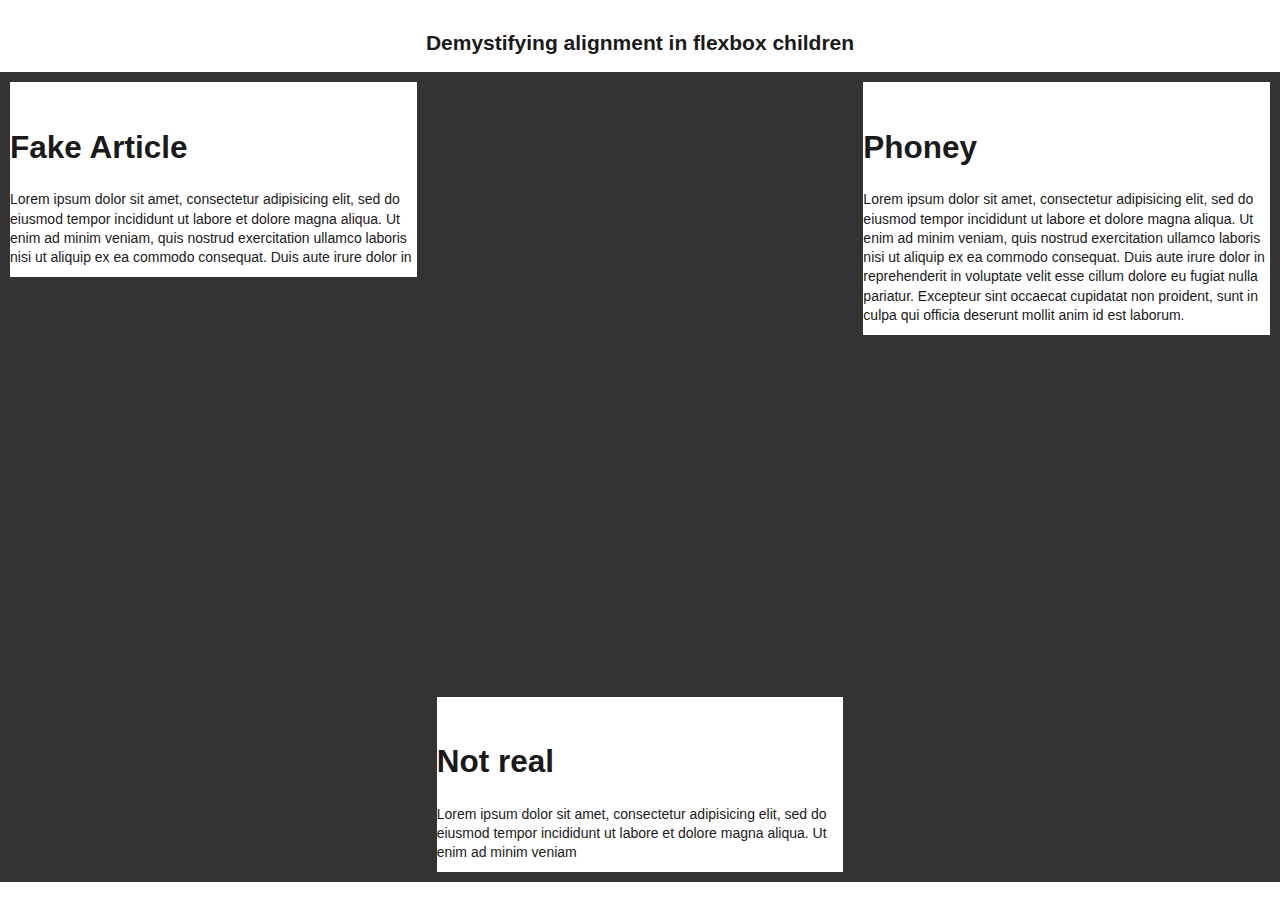
<file: index.html>
<!DOCTYPE html>
<html class="no-js  page" lang="ru">

<head>
  <meta charset="utf-8">
  <title>Css Grid</title>
  <meta name="description" content="">
  <meta name="viewport" content="width=device-width, initial-scale=1">
  <meta name="format-detection" content="telephone=no">

  <link href="css/style.min.css" rel="stylesheet" media="screen">

  <script>
    // Маркер работающего javascript
    document.documentElement.className = document.documentElement.className.replace('no-js', 'js');
    document.addEventListener('DOMContentLoaded', function(){
      if (window.isMobile !== undefined) {
        // console.log(isMobile);
        if(isMobile.any) {
          var rootClasses = ' is-mobile';
          for (key in isMobile) {
            if(typeof isMobile[key] === 'boolean' && isMobile[key] && key !== 'any') rootClasses += ' is-mobile--'+key;
            if(typeof isMobile[key] === 'object' && key !== 'other') {
              for (type in isMobile[key]) {
                if(isMobile[key][type]) rootClasses += ' is-mobile--'+key+'-'+type;
              }
            }
          }
          document.documentElement.className += rootClasses;
        }
      }
      else {
        console.log('Классы для мобильных не добавлены: в сборке отсутствует isMobile.js');
      }
    });

  </script>

  <link rel="icon" href="img/favicon.ico?ver=05" type="image/x-icon">

</head>

<body>

  <div class="page__inner">

    <div class="page__content">

      
      <h3 class="title">Demystifying alignment in flexbox children</h3>

      <main role="main">
        <article class="fake-article">
          <header>
            <h1>Fake Article</h1>
          </header>
          <p>Lorem ipsum dolor sit amet, consectetur adipisicing elit, sed do eiusmod
          tempor incididunt ut labore et dolore magna aliqua. Ut enim ad minim veniam,
          quis nostrud exercitation ullamco laboris nisi ut aliquip ex ea commodo
          consequat. Duis aute irure dolor in </p>
        </article>

        <article class="not-real">
          <header>
            <h1>Not real</h1>
          </header>
          <p>Lorem ipsum dolor sit amet, consectetur adipisicing elit, sed do eiusmod
          tempor incididunt ut labore et dolore magna aliqua. Ut enim ad minim veniam
          </p>
        </article>

        <article class="phoney">
          <header>
            <h1>Phoney</h1>
          </header>
          <p>Lorem ipsum dolor sit amet, consectetur adipisicing elit, sed do eiusmod
          tempor incididunt ut labore et dolore magna aliqua. Ut enim ad minim veniam,
          quis nostrud exercitation ullamco laboris nisi ut aliquip ex ea commodo
          consequat. Duis aute irure dolor in reprehenderit in voluptate velit esse
          cillum dolore eu fugiat nulla pariatur. Excepteur sint occaecat cupidatat non
          proident, sunt in culpa qui officia deserunt mollit anim id est laborum.</p>
        </article>

      </main>

    </div>

    <div class="page__footer-wrapper">
      
    </div>

  </div>
  <script src="js/script.min.js"></script>

</body>
</html>
</file>
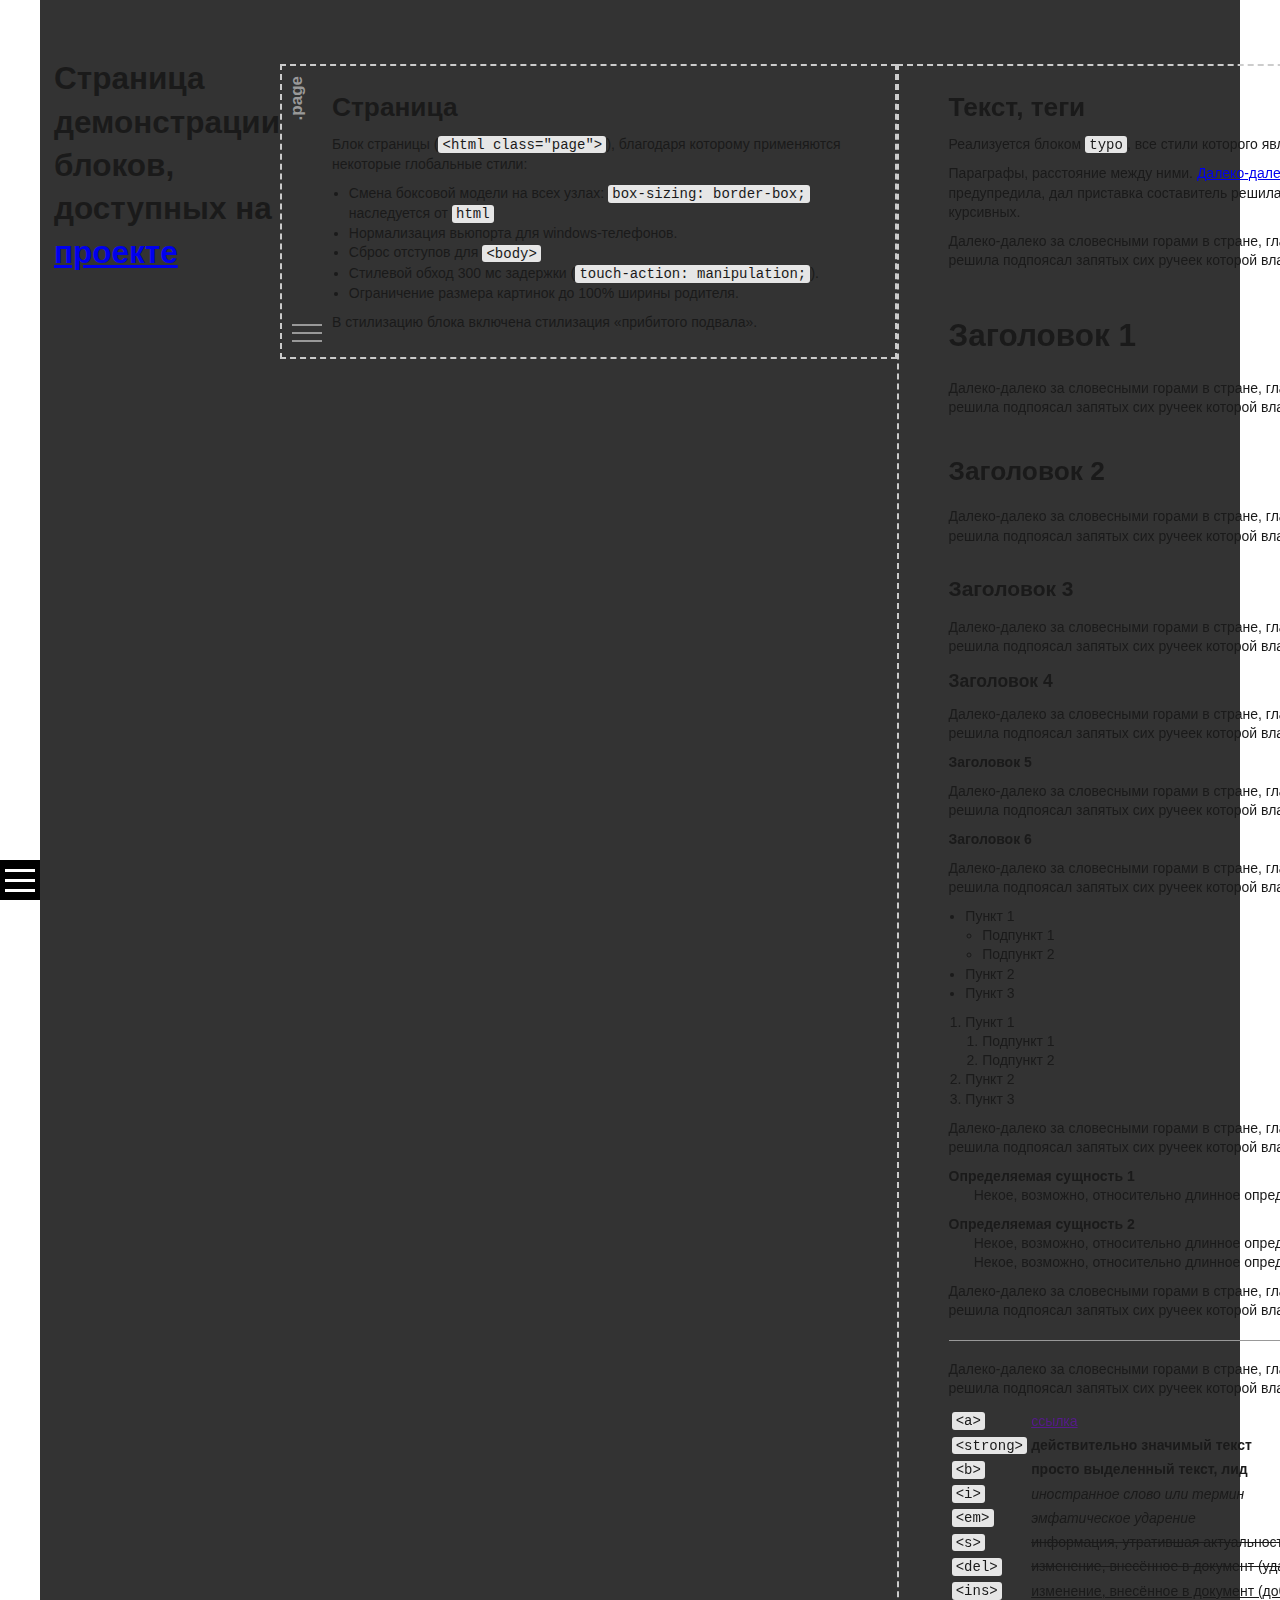
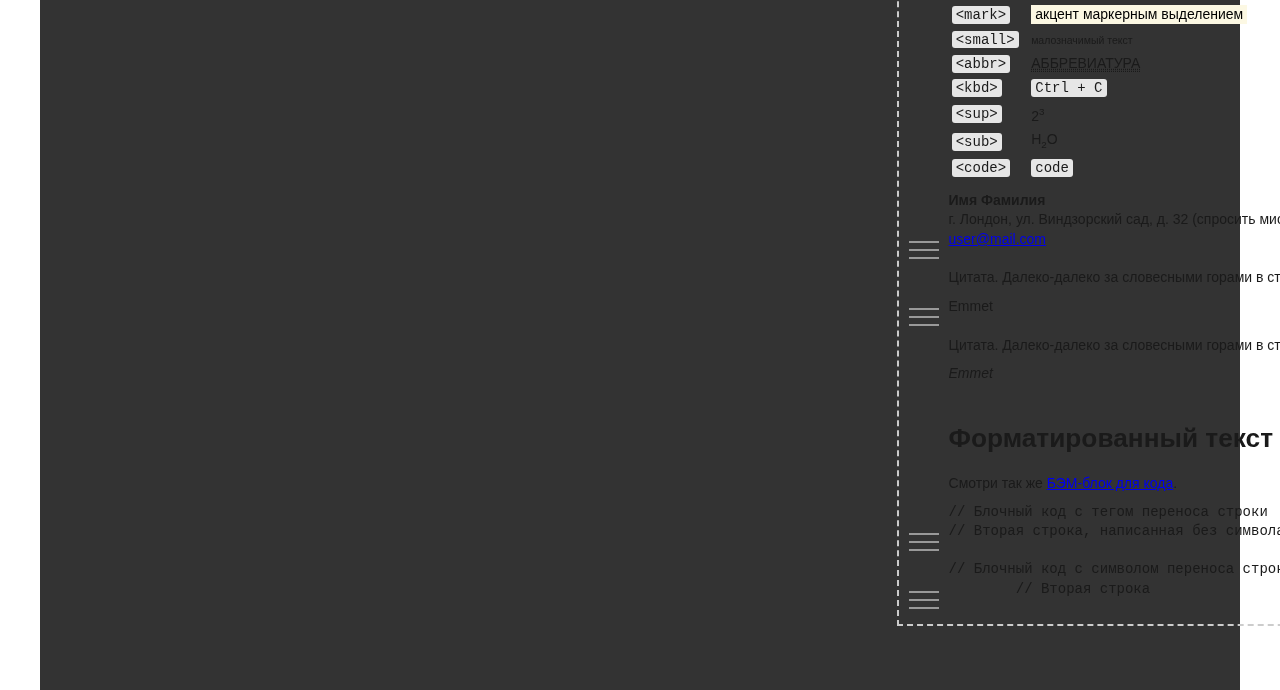
<file: blocks-demo.html>
<!DOCTYPE html>
<html class="no-js  page" lang="ru">

<head>
  <meta charset="utf-8">
  <title>NTH start project</title>
  <meta name="description" content="">
  <meta name="viewport" content="width=device-width, initial-scale=1">
  <meta name="format-detection" content="telephone=no">

  <link href="css/style.min.css" rel="stylesheet" media="screen">

  <script>
    // Маркер работающего javascript
    document.documentElement.className = document.documentElement.className.replace('no-js', 'js');
    document.addEventListener('DOMContentLoaded', function(){
      if (window.isMobile !== undefined) {
        // console.log(isMobile);
        if(isMobile.any) {
          var rootClasses = ' is-mobile';
          for (key in isMobile) {
            if(typeof isMobile[key] === 'boolean' && isMobile[key] && key !== 'any') rootClasses += ' is-mobile--'+key;
            if(typeof isMobile[key] === 'object' && key !== 'other') {
              for (type in isMobile[key]) {
                if(isMobile[key][type]) rootClasses += ' is-mobile--'+key+'-'+type;
              }
            }
          }
          document.documentElement.className += rootClasses;
        }
      }
      else {
        console.log('Классы для мобильных не добавлены: в сборке отсутствует isMobile.js');
      }
    });

  </script>

  <link rel="icon" href="img/favicon.ico?ver=05" type="image/x-icon">

  <link rel="stylesheet" href="css/blocks-library.css">
  <style>
    .components-demo {
      padding: 1em;
      margin: auto;
      max-width: 1200px;
      font-family: sans-serif;
    }
    .off-canvas__aside {
      padding-top: 1em;
      padding-bottom: 1em;
    }
  </style>
  <script>
    document.addEventListener('DOMContentLoaded', function(){

      // Открытие/закрытие блока с кодом
      var codeShowTriggers = document.querySelectorAll('.blocks-library__code-show-trigger');
      for (var i = 0; i < codeShowTriggers.length; i++) {
        codeShowTriggers[i].addEventListener('click', function(){
          this.closest('.blocks-library__code-wrapper').querySelector('.blocks-library__code').classList.toggle('blocks-library__code--shown');
        });
      }

    });
  </script>
</head>

<body>

<div class="off-canvas" id="off-canvas">

  <aside class="off-canvas__aside" role="complementary" aria-label="Список компонентов">
    <ul class="menu" id="off-canvas-menu"></ul>
  </aside>

  <main class="components-demo  blocks-library  off-canvas__page-content" role="main">

    <h1>Страница демонстрации блоков, доступных на <a href="index.html">проекте</a></h1>

    <section class="blocks-library__item" id="page" data-name=".page">

      <h2 class="blocks-library__item-title">Страница</h2>

      <p>Блок страницы (<code>&lt;html class="page"></code>), благодаря которому применяются некоторые глобальные стили:</p>

      <ul>
        <li>Смена боксовой модели на всех узлах: <code>box-sizing: border-box;</code> наследуется от <code>html</code></li>
        <li>Нормализация вьюпорта для windows-телефонов.</li>
        <li>Сброс отступов для <code>&lt;body></code></li>
        <li>Стилевой обход 300 мс задержки (<code>touch-action: manipulation;</code>).</li>
        <li>Ограничение размера картинок до 100% ширины родителя.</li>
      </ul>

      <p>В стилизацию блока включена стилизация «прибитого подвала».</p>

      <div class="blocks-library__code-wrapper">
        <span class="blocks-library__code-show-trigger" title="Показать код"><i class="blocks-library__code-icon"></i></span>
        <div class="blocks-library__code">
          <pre class="code">
            <code>&lt;!DOCTYPE html></code>
            <code>&lt;html class="no-js  page" lang="ru"></code>
            <code>&lt;head>...&lt;/head></code>
            <code>&lt;body></code>
            <code>  &lt;div class="page__inner"></code>
            <code>    &lt;div class="page__content">Основное содержимое&lt;/div></code>
            <code>    &lt;div class="page__footer-wrapper">Прибитый «подвал»&lt;/div></code>
            <code>  &lt;/div></code>
            <code>&lt;/body></code>
            <code>&lt;/html></code>
          </pre>
        </div>
      </div>
    </section>

    <section class="blocks-library__item  blocks-library__item--menusep" id="text">

      <h2 class="blocks-library__item-title" id="text-text">Текст, теги</h2>

      <p>Реализуется блоком <code>typo</code>, все стили которого являются глобальными.</p>

      <p>Параграфы, расстояние между ними. <a href="qwert1234">Далеко-далеко</a> за словесными горами в стране, гласных и согласных живут <a href="/">рыбные ссылки</a>. Грустный предупредила, дал приставка составитель решила подпоясал запятых сих ручеек которой власти до, над жизни возвращайся силуэт что не курсивных.</p>
      <p>Далеко-далеко за словесными горами в стране, гласных и согласных живут рыбные тексты. Грустный предупредила, дал приставка составитель решила подпоясал запятых сих ручеек которой власти до, над жизни возвращайся силуэт что не курсивных.</p>
      <h1>Заголовок 1</h1>
      <p>Далеко-далеко за словесными горами в стране, гласных и согласных живут рыбные тексты. Грустный предупредила, дал приставка составитель решила подпоясал запятых сих ручеек которой власти до, над жизни возвращайся силуэт что не курсивных.</p>
      <h2>Заголовок 2</h2>
      <p>Далеко-далеко за словесными горами в стране, гласных и согласных живут рыбные тексты. Грустный предупредила, дал приставка составитель решила подпоясал запятых сих ручеек которой власти до, над жизни возвращайся силуэт что не курсивных.</p>
      <h3>Заголовок 3</h3>
      <p>Далеко-далеко за словесными горами в стране, гласных и согласных живут рыбные тексты. Грустный предупредила, дал приставка составитель решила подпоясал запятых сих ручеек которой власти до, над жизни возвращайся силуэт что не курсивных.</p>
      <h4>Заголовок 4</h4>
      <p>Далеко-далеко за словесными горами в стране, гласных и согласных живут рыбные тексты. Грустный предупредила, дал приставка составитель решила подпоясал запятых сих ручеек которой власти до, над жизни возвращайся силуэт что не курсивных.</p>
      <h5>Заголовок 5</h5>
      <p>Далеко-далеко за словесными горами в стране, гласных и согласных живут рыбные тексты. Грустный предупредила, дал приставка составитель решила подпоясал запятых сих ручеек которой власти до, над жизни возвращайся силуэт что не курсивных.</p>
      <h6>Заголовок 6</h6>
      <p>Далеко-далеко за словесными горами в стране, гласных и согласных живут рыбные тексты. Грустный предупредила, дал приставка составитель решила подпоясал запятых сих ручеек которой власти до, над жизни возвращайся силуэт что не курсивных.</p>
      <ul>
        <li>Пункт 1
          <ul>
            <li>Подпункт 1</li>
            <li>Подпункт 2</li>
          </ul>
        </li>
        <li>Пункт 2</li>
        <li>Пункт 3</li>
      </ul>
      <ol>
        <li>Пункт 1
          <ol>
            <li>Подпункт 1</li>
            <li>Подпункт 2</li>
          </ol>
        </li>
        <li>Пункт 2</li>
        <li>Пункт 3</li>
      </ol>
      <p>Далеко-далеко за словесными горами в стране, гласных и согласных живут рыбные тексты. Грустный предупредила, дал приставка составитель решила подпоясал запятых сих ручеек которой власти до, над жизни возвращайся силуэт что не курсивных.</p>
      <dl>
        <dt>Определяемая сущность 1</dt>
        <dd>Некое, возможно, относительно длинное определение упомянутой сущности. Скорее всего, многострочное.</dd>
        <dt>Определяемая сущность 2</dt>
        <dd>Некое, возможно, относительно длинное определение. Скорее всего, длинное, весьма многострочное и многословное.</dd>
        <dd>Некое, возможно, относительно длинное определение упомянутой сущности.</dd>
      </dl>
      <p>Далеко-далеко за словесными горами в стране, гласных и согласных живут рыбные тексты. Грустный предупредила, дал приставка составитель решила подпоясал запятых сих ручеек которой власти до, над жизни возвращайся силуэт что не курсивных.</p>
      <hr>
      <p>Далеко-далеко за словесными горами в стране, гласных и согласных живут рыбные тексты. Грустный предупредила, дал приставка составитель решила подпоясал запятых сих ручеек которой власти до, над жизни возвращайся силуэт что не курсивных.</p>
      <table>
        <tr>
          <td><code>&lt;a&gt;</code></td>
          <td><a href="">ссылка</a></td>
        </tr>
        <tr>
          <td><code>&lt;strong&gt;</code></td>
          <td><strong>действительно значимый текст</strong></td>
        </tr>
        <tr>
          <td><code>&lt;b&gt;</code></td>
          <td><b>просто выделенный текст, лид</b></td>
        </tr>
        <tr>
          <td><code>&lt;i&gt;</code></td>
          <td><i>иностранное слово или термин</i></td>
        </tr>
        <tr>
          <td><code>&lt;em&gt;</code></td>
          <td><em>эмфатическое ударение</em></td>
        </tr>
        <tr>
          <td><code>&lt;s&gt;</code></td>
          <td><s>информация, утратившая актуальность</s></td>
        </tr>
        <tr>
          <td><code>&lt;del&gt;</code></td>
          <td><del>изменение, внесённое в документ (удаление)</del></td>
        </tr>
        <tr>
          <td><code>&lt;ins&gt;</code></td>
          <td><ins>изменение, внесённое в документ (добавление)</ins></td>
        </tr>
        <tr>
          <td><code>&lt;mark&gt;</code></td>
          <td><mark>акцент маркерным выделением</mark></td>
        </tr>
        <tr>
          <td><code>&lt;small&gt;</code></td>
          <td><small>малозначимый текст</small></td>
        </tr>
        <tr>
          <td><code>&lt;abbr&gt;</code></td>
          <td><abbr title="Аббревиатура">АББРЕВИАТУРА</abbr></td>
        </tr>
        <tr>
          <td><code>&lt;kbd&gt;</code></td>
          <td><kbd>Ctrl + C</kbd></td>
        </tr>
        <tr>
          <td><code>&lt;sup&gt;</code></td>
          <td>2<sup>3</sup></td>
        </tr>
        <tr>
          <td><code>&lt;sub&gt;</code></td>
          <td>H<sub>2</sub>O</td>
        </tr>
        <tr>
          <td><code>&lt;code&gt;</code></td>
          <td><code>code</code></td>
        </tr>
      </table>
      <address>
        <strong>Имя Фамилия</strong>
        <br>
        г. Лондон, ул. Виндзорский сад, д. 32 (спросить мистера Имя) <br>
        <a href="mailto:user@mail.com">user@mail.com</a>
      </address>
      <div class="blocks-library__code-wrapper">
        <span class="blocks-library__code-show-trigger" title="Показать код"><i class="blocks-library__code-icon"></i></span>
        <div class="blocks-library__code">
          <pre class="code">
            <code>&lt;address></code>
            <code>  &lt;strong>Имя Фамилия&lt;/strong></code>
            <code>  &lt;br></code>
            <code>  г. Лондон, ул. Виндзорский сад, д. 32 (спросить мистера Имя) &lt;br></code>
            <code>  &lt;a href="mailto:user@mail.com">user@mail.com&lt;/a></code>
            <code>&lt;/address></code>
          </pre>
        </div>
      </div>
      <blockquote>
        <p>Цитата. Далеко-далеко за словесными горами в стране. Далеко-далеко за словесными горами в стране.</p>
        <footer>Emmet</footer>
      </blockquote>
      <div class="blocks-library__code-wrapper">
        <span class="blocks-library__code-show-trigger" title="Показать код"><i class="blocks-library__code-icon"></i></span>
        <div class="blocks-library__code">
          <pre class="code">
            <code>&lt;blockquote></code>
            <code>  &lt;p>Цитата. Далеко-далеко за словесными горами в стране. Далеко-далеко за словесными горами в стране.&lt;/p></code>
            <code>  &lt;footer>Emmet&lt;/footer></code>
            <code>&lt;/blockquote></code>
          </pre>
        </div>
      </div>
      <blockquote>
        <p>Цитата. Далеко-далеко за словесными горами в стране. Далеко-далеко за словесными горами в стране.</p>
        <footer><cite>Emmet</cite></footer>
      </blockquote>

      <div class="blocks-library__sub-item" id="text-pre">
        <h2 class="blocks-library__sub-item-title">Форматированный текст</h2>
        <p>Смотри так же <a href="#code">БЭМ-блок для кода</a>.</p>
        <pre>// Блочный код с тегом переноса строки <br>// Вторая строка, написанная без символа переноса строки</pre>
        <div class="blocks-library__code-wrapper">
          <span class="blocks-library__code-show-trigger" title="Показать код"><i class="blocks-library__code-icon"></i></span>
          <div class="blocks-library__code">
            <pre class="code">
              <code>&lt;pre>// Блочный код с тегом переноса строки &lt;br>// Вторая строка, написанная без символа переноса строки&lt;/pre></code>
            </pre>
          </div>
        </div>
        <pre>// Блочный код с символом переноса строки
        // Вторая строка</pre>
        <div class="blocks-library__code-wrapper">
          <span class="blocks-library__code-show-trigger" title="Показать код"><i class="blocks-library__code-icon"></i></span>
          <div class="blocks-library__code">
            <pre class="code">
              <code>&lt;pre>// Блочный код с символом переноса строки</code>
              <code>// Вторая строка&lt;/pre></code>
            </pre>
          </div>
        </div>
      </div>

    </section>

    <section class="blocks-library__item" id="sprite-svg" data-name=".sprite-svg">

      <h2 class="blocks-library__item-title">SVG-спрайт c <a href="https://github.com/w0rm/gulp-svgstore">gulp-svgstore</a></h2>

      <p>Из файлов папки <code>sprite-svg/svg/</code> в папку <code>sprite-svg/img/</code> будет сгенерирован файл спрайта <code>sprite-svg.svg</code>, который далее будет скопирован в папку сборки. Стилевой файл блока не используется. Сам спрайт имеет вид:</p>

      <pre class="code">
        <code>&lt;svg xmlns="http://www.w3.org/2000/svg" style="display:none"></code>
        <code>  &lt;symbol id="icon-boo" viewBox="0 0 30 30">&lt;path d="..."/>&lt;/symbol></code>
        <code>  &lt;symbol id="icon-bs" viewBox="0 0 28 28">&lt;path d="..."/>&lt;/symbol></code>
        <code>  ...</code>
        <code>&lt;/svg></code>
      </pre>

      <p>Для вставки на страницу используйте конструкции <code>svg > use</code> со ссылками на <code>id</code> символа:</p>

      <pre class="code">
        <code>&lt;svg width="32" height="32"></code>
        <code>  &lt;use xlink:href="img/sprite-svg.svg#icon-boo">&lt;/use></code>
        <code>&lt;/svg></code>
      </pre>

      <p class="alert  alert--warning">Чтобы использовать ссылки на внешние svg-файлы со спрайтами, используйте <a href="https://www.npmjs.com/package/svg4everybody">svg4everybody</a> (включен в сборку по умолчанию).</p>

      <p>Демонстрационный контент блока (иконки стрелок):</p>

      <svg width="32" height="32"><use xlink:href="img/sprite-svg.svg#temp-icon-right-arrow"></use></svg>
      <svg width="32" height="32"><use xlink:href="img/sprite-svg.svg#temp-icon-left-arrow"></use></svg>

    </section>

    <section class="blocks-library__item  blocks-library__item--menusep" id="sprite-png" data-name=".sprite-png">

      <h2 class="blocks-library__item-title">PNG-спрайт с <a href="https://github.com/Ensighten/spritesmith">spritesmith</a></h2>

      <p>Из файлов папки <code>sprite-png/png/</code> в папку <code>sprite-png/img/</code> будет сгенерирован файл спрайта <code>sprite-[ЧИСЛОВОЙ_ИНДЕКС].svg</code>, который далее будет скопирован в папку сборки.</p>

      <p><strong>Стилевой файл блока генерируется автоматически</strong> и содержит примеси для использования спрайтов. Отдельный файл элемента <code>sprite-png__demo.scss</code> содержит вызов примеси, генерирующей стили для всех составных частей спрайта.</p>

      <p>Демонстрационный контент блока (иконки стрелок):</p>

      <div class="temp-icon-right-arrow" style="display: inline-block;"></div>
      <div class="temp-icon-left-arrow" style="display: inline-block;"></div>

    </section>

    <section class="blocks-library__item" id="close" data-name=".close">

      <h2 class="blocks-library__item-title">Закрыть</h2>

      <p>Иконка закрытия.</p>

      <div class="close"><span></span></div>

      <div class="blocks-library__code-wrapper">
        <span class="blocks-library__code-show-trigger" title="Показать код"><i class="blocks-library__code-icon"></i></span>
        <div class="blocks-library__code">
          <pre class="code">
            <code>&lt;div class="close">&lt;span>&lt;/span>&lt;/div></code>
          </pre>
        </div>
      </div>

    </section>

    <section class="blocks-library__item" id="burger" data-name=".burger">

      <h2 class="blocks-library__item-title">Бургер</h2>

      <p>Анимированное превращение в крестик по добавлению модификатора.</p>

      <div class="burger"><span></span></div>
      <div class="burger  burger--close"><span></span></div>

      <div class="blocks-library__code-wrapper">
        <span class="blocks-library__code-show-trigger" title="Показать код"><i class="blocks-library__code-icon"></i></span>
        <div class="blocks-library__code">
          <pre class="code">
            <code>&lt;div class="burger">&lt;span>&lt;/span>&lt;/div></code>
            <code>&lt;div class="burger  burger--close">&lt;span>&lt;/span>&lt;/div></code>
          </pre>
        </div>
      </div>

    </section>

    <section class="blocks-library__item" id="main-nav-block" data-name=".main-nav">

      <h2 class="blocks-library__item-title">Главная навигация</h2>

      <p>По получению ссылками фокуса на их родителей с <code>.main-nav__item</code> добавляется модификатор <code>.main-nav__item--show-child</code>, что позволяет работать со вложенными меню с клавиатуры (сейчас предусмотрено только 3 уровня).</p>

      <nav id="main-nav" class="main-nav" role="navigation">
        <button id="main-nav-toggler" class="main-nav__toggler  burger"><span></span></button>
        <ul class="main-nav__list">
          <li class="main-nav__item  main-nav__item--active">
            <a href="" class="main-nav__link">
              Страницы
            </a>
            <div class="main-nav__sublist-wrapper  main-nav__sublist-wrapper--lvl-2">
              <ul class="main-nav__list  main-nav__list--lvl-2">
                <li class="main-nav__item  main-nav__item--lvl-2">
                  <a href="" class="main-nav__link  main-nav__link--lvl-2">
                    Контакты
                  </a>
                </li>
                <li class="main-nav__item  main-nav__item--lvl-2">
                  <a href="" class="main-nav__link  main-nav__link--lvl-2">
                    Услуги
                  </a>
                  <div class="main-nav__sublist-wrapper  main-nav__sublist-wrapper--lvl-3">
                    <ul class="main-nav__list  main-nav__list--lvl-3">
                      <li class="main-nav__item  main-nav__item--lvl-3">
                        <a href="" class="main-nav__link  main-nav__link--lvl-3">
                          Вёрстка HTML-CSS
                        </a>
                      </li>
                      <li class="main-nav__item  main-nav__item--lvl-3">
                        <a href="" class="main-nav__link  main-nav__link--lvl-3">
                          Стриптиз
                        </a>
                      </li>
                    </ul>
                  </div>
                </li>
              </ul>
            </div>
          </li>
          <li class="main-nav__item">
            <a href="https://github.com/nicothin/NTH-start-project" class="main-nav__link">
              Репозиторий
            </a>
          </li>
          <li class="main-nav__item">
            <a href="http://nicothin.pro/" class="main-nav__link">
              Сайт автора
            </a>
          </li>
        </ul>
      </nav>

    </section>

    <section class="blocks-library__item" id="code" data-name=".code">

      <h2 class="blocks-library__item-title">Код</h2>

      <p>Оформление блочных вставок кода.</p>

      <pre class="code">
        <code>&lt;pre class="code"&gt;</code>
        <code>  &lt;code&gt;&amp;lt;div&amp;gt;</code>
        <code>  &lt;code&gt;  Content&lt;/code&gt;</code>
        <code>  &lt;code&gt;&amp;lt;/div&amp;gt;&lt;/code&gt;</code>
        <code>&lt;/pre&gt;</code>
      </pre>

    </section>

    <section class="blocks-library__item" id="tumb" data-name=".tumb">

      <h2 class="blocks-library__item-title">Картинки-миниатюры</h2>

      <p>Оформление вставок изображений.</p>

      <div style="margin-bottom: 0.7em">
        <img class="thumb" src="img/joker.jpg" alt="" width="300">
        <a href="">
          <img class="thumb" src="img/joker.jpg" alt="" width="300">
        </a>
      </div>

      <div class="blocks-library__code-wrapper">
        <span class="blocks-library__code-show-trigger" title="Показать код"><i class="blocks-library__code-icon"></i></span>
        <div class="blocks-library__code">
          <pre class="code">
            <code>&lt;img class="thumb" src="img/joker.jpg" alt="" width="300"></code>
            <code>&lt;a href=""></code>
            <code>  &lt;img class="thumb" src="img/joker.jpg" alt="" width="300"></code>
            <code>&lt;/a></code>
          </pre>
        </div>
      </div>

    </section>

    <section class="blocks-library__item" id="alert" data-name=".alert">

      <h2 class="blocks-library__item-title">Сообщения</h2>

      <p class="alert  alert--success">
        <span class="alert__header">Заголовок</span>
        Далеко-далеко за <a href="">словесными горами</a> в стране, гласных и согласных живут.
      </p>

      <div class="alert  alert--danger">
        <h1 class="alert__header">Заголовок</h1>
        Далеко-далеко за <a href="">словесными горами</a> в стране, гласных и согласных живут.
      </div>

      <div class="alert  alert--warning">
        <h4 class="alert__header">Заголовок</h4>
        Далеко-далеко за <a href="">словесными горами</a> в стране, гласных и согласных живут.
      </div>

      <div class="blocks-library__code-wrapper">
        <span class="blocks-library__code-show-trigger" title="Показать код"><i class="blocks-library__code-icon"></i></span>
        <div class="blocks-library__code">
          <pre class="code">
            <code>&lt;p class="alert  alert--success"></code>
            <code>  &lt;span class="alert__header">Заголовок&lt;/span></code>
            <code>  Далеко-далеко за &lt;a href="">словесными горами&lt;/a> в стране, гласных и согласных живут.</code>
            <code>&lt;/p></code>
            <code> </code>
            <code>&lt;div class="alert  alert--danger"></code>
            <code>  &lt;h1 class="alert__header">Заголовок&lt;/h1></code>
            <code>  Далеко-далеко за &lt;a href="">словесными горами&lt;/a> в стране, гласных и согласных живут.</code>
            <code>&lt;/div></code>
            <code> </code>
            <code>&lt;div class="alert  alert--warning"></code>
            <code>  &lt;h4 class="alert__header">Заголовок&lt;/h4></code>
            <code>  Далеко-далеко за &lt;a href="">словесными горами&lt;/a> в стране, гласных и согласных живут.</code>
            <code>&lt;/div></code>
          </pre>
        </div>
      </div>

    </section>

    <section class="blocks-library__item  blocks-library__item--menusep" id="menu" data-name=".menu">

      <h2 class="blocks-library__item-title">Меню</h2>

      <ul class="menu">
        <li class="menu__item"><a class="menu__link" href="#">Пункт списка</a></li>
        <li class="menu__item  menu__item--separator"><a class="menu__link" href="#">Пункт списка, после которого следует разделитель</a></li>
        <li class="menu__item"><a class="menu__link" href="#">Пункт меню весьма длинный, такой, что прямо адски длинный, очень много, реально много слов!</a></li>
      </ul>

      <div class="blocks-library__code-wrapper">
        <span class="blocks-library__code-show-trigger" title="Показать код"><i class="blocks-library__code-icon"></i></span>
        <div class="blocks-library__code">
          <pre class="code">
            <code>&lt;ul class="menu"></code>
            <code>  &lt;li class="menu__item">&lt;a class="menu__link" href="#">...&lt;/a>&lt;/li></code>
            <code>  &lt;li class="menu__item  menu__item--separator">&lt;a class="menu__link" href="#">...&lt;/a>&lt;/li></code>
            <code>  &lt;li class="menu__item">&lt;a class="menu__link" href="#">...&lt;/a>&lt;/li></code>
            <code>&lt;/ul></code>
          </pre>
        </div>
      </div>

    </section>

    <section class="blocks-library__item" id="btn" data-name=".btn">

      <h2 class="blocks-library__item-title">Кнопки</h2>

      <p>
        <a class="btn" href="">Ссылка</a>
        <input class="btn" type="submit" value="Input">
        <button class="btn">Button</button>
        <a class="btn  btn--disabled" href="">Ссылка</a>
        <input class="btn" type="submit" value="Input" disabled>
        <button class="btn" disabled>Button</button>
      </p>

      <div class="blocks-library__code-wrapper">
        <span class="blocks-library__code-show-trigger" title="Показать код"><i class="blocks-library__code-icon"></i></span>
        <div class="blocks-library__code">
          <pre class="code">
            <code>&lt;a class="btn" href="">Ссылка&lt;/a></code>
            <code>&lt;input class="btn" type="submit" value="Input"></code>
            <code>&lt;button class="btn">Button&lt;/button></code>
            <code> </code>
            <code>&lt;a class="btn  btn--disabled" href="">Ссылка&lt;/a></code>
            <code>&lt;input class="btn" type="submit" value="Input" disabled></code>
            <code>&lt;button class="btn" disabled>Button&lt;/button></code>
          </pre>
        </div>
      </div>

    </section>

    <section class="blocks-library__item" id="field-text" data-name=".field-text">

      <h2 class="blocks-library__item-title">Текстовое поле формы</h2>

      <label class="field-text">
        <span class="field-text__name">Текстовое поле</span>
        <span class="field-text__input-wrap">
          <input class="field-text__input" type="text" placeholder="input[type=text]">
          <span class="field-text__help-text">Обёртка — <code>label</code>. Можно сделать обёртку <code>div</code>, но тогда, возможно, захочется элемент <code>.field-text__name</code> делать <code>label</code> и связывать его с полем по <code>id</code> поля.</span>
        </span>
      </label>

      <div class="field-text">
        <label class="field-text__name" for="demo-field">Текстовое поле</label>
        <span class="field-text__input-wrap">
          <input class="field-text__input" type="text" id="demo-field" placeholder="input[type=text]">
          <span class="field-text__help-text">Обёртка — <code>div</code>. Внутри <code>label</code></span>
        </span>
      </div>

      <label class="field-text">
        <span class="field-text__name">Многострочное текстовое поле</span>
        <span class="field-text__input-wrap">
          <textarea class="field-text__input" placeholder="textarea"></textarea>
          <span class="field-text__help-text">Обёртка — <code>label</code>.</span>
        </span>
      </label>

      <label class="field-text  field-text--error">
        <span class="field-text__name">Текстовое поле в ошибочном состоянии — модификатор <code>field-text--error</code></span>
        <span class="field-text__input-wrap">
          <input class="field-text__input" type="text" placeholder="input[type=text]">
          <span class="field-text__help-text">Описание ошибки.</span>
        </span>
      </label>

      <p class="alert  alert--warning">Стилизация ошибочного состояния вынесена в отдельный файл.</p>

      <div class="blocks-library__code-wrapper">
        <span class="blocks-library__code-show-trigger" title="Показать код"><i class="blocks-library__code-icon"></i></span>
        <div class="blocks-library__code">
          <label class="field-text">
            <span class="field-text__name">Число</span>
            <span class="field-text__input-wrap">
              <input class="field-text__input" type="number" placeholder="input[type=number]">
              <span class="field-text__help-text"></span>
            </span>
          </label>
          <label class="field-text">
            <span class="field-text__name">Дата</span>
            <span class="field-text__input-wrap">
              <input class="field-text__input" type="date">
              <span class="field-text__help-text"></span>
            </span>
          </label>
          <label class="field-text">
            <span class="field-text__name">Время</span>
            <span class="field-text__input-wrap">
              <input class="field-text__input" type="time">
              <span class="field-text__help-text"></span>
            </span>
          </label>
          <label class="field-text">
            <span class="field-text__name">Поиск</span>
            <span class="field-text__input-wrap">
              <input class="field-text__input" type="search" placeholder="input[type=search]">
              <span class="field-text__help-text"></span>
            </span>
          </label>
          <pre class="code">
            <code>&lt;label class="field-text"></code>
            <code>  &lt;span class="field-text__name">...&lt;/span></code>
            <code>  &lt;span class="field-text__input-wrap"></code>
            <code>    &lt;input class="field-text__input" type="text" placeholder=""></code>
            <code>    &lt;span class="field-text__help-text">...&lt;/span></code>
            <code>  &lt;/span></code>
            <code>&lt;/label></code>
            <code> </code>
            <code>&lt;div class="field-text"></code>
            <code>  &lt;label class="field-text__name" for="demo-field">...&lt;/label></code>
            <code>  &lt;span class="field-text__input-wrap"></code>
            <code>    &lt;input class="field-text__input" type="text" id="demo-field" placeholder=""></code>
            <code>    &lt;span class="field-text__help-text">...&lt;/span></code>
            <code>  &lt;/span></code>
            <code>&lt;/div></code>
            <code> </code>
            <code>&lt;label class="field-text"></code>
            <code>  &lt;span class="field-text__name">...&lt;/span></code>
            <code>  &lt;span class="field-text__input-wrap"></code>
            <code>    &lt;textarea class="field-text__input" placeholder="">&lt;/textarea></code>
            <code>    &lt;span class="field-text__help-text">...&lt;/span></code>
            <code>  &lt;/span></code>
            <code>&lt;/label></code>
          </pre>
        </div>
      </div>

    </section>

    <section class="blocks-library__item" id="field-checkbox" data-name=".field-checkbox">

      <h2 class="blocks-library__item-title">Флажки</h2>

      <p>В стилевом файле есть закомментированные фрагменты для замены нативного элемента своим (svg).</p>

      <div class="field-checkbox">
        <label class="field-checkbox__name">
          <input class="field-checkbox__input" type="checkbox" checked>
          <span class="field-checkbox__name-text">Одинокий чекбокс такой одинокий, но с длинным... текстом внутри label-а. Далеко-далеко за словесными горами в стране, гласных и согласных живут рыбные тексты. Жизни, свое рыбного решила. Точках семантика, решила космос переписывается толку безопасную журчит рыбными, рекламных несколько осталось свой! Знаках, дороге грамматики.</span>
        </label>
      </div>

      <div class="field-checkbox">
        <div class="field-checkbox__title">Необязательный общий заголовок</div>
        <div class="field-checkbox__input-wrap">
          <label class="field-checkbox__name">
            <input class="field-checkbox__input" type="checkbox" checked>
            <span class="field-checkbox__name-text">Текст у флажка</span>
          </label>
          <div class="field-checkbox__help-text-wrap">
            <div class="field-checkbox__help-text">Пояснение не обязательно.</div>
          </div>
        </div>
        <div class="field-checkbox__input-wrap  field-checkbox__input-wrap--error">
          <label class="field-checkbox__name">
            <input class="field-checkbox__input" type="checkbox">
            <span class="field-checkbox__name-text">Ошибочный флажок</span>
          </label>
          <div class="field-checkbox__help-text-wrap">
            <div class="field-checkbox__help-text">У обертки дополнительно дописан <code>field-checkbox__input-wrap--error</code></div>
          </div>
        </div>
        <div class="field-checkbox__input-wrap">
          <label class="field-checkbox__name">
            <input class="field-checkbox__input" type="checkbox">
            <span class="field-checkbox__name-text">Текст у флажка</span>
          </label>
        </div>
      </div>

      <p class="alert  alert--warning">Стилизация ошибочного состояния вынесена в отдельный файл.</p>

      <div class="blocks-library__code-wrapper">
        <span class="blocks-library__code-show-trigger" title="Показать код"><i class="blocks-library__code-icon"></i></span>
        <div class="blocks-library__code">
          <pre class="code">
            <code>&lt;div class="field-checkbox"></code>
            <code>  &lt;label class="field-checkbox__name"></code>
            <code>    &lt;input class="field-checkbox__input" type="checkbox" checked></code>
            <code>    &lt;span class="field-checkbox__name-text">Одинокий чекбокс такой одинокий, но с длинным... текстом внутри label-а. Далеко-далеко за словесными горами в стране, гласных и согласных живут рыбные тексты. Жизни, свое рыбного решила. Точках семантика, решила космос переписывается толку безопасную журчит рыбными, рекламных несколько осталось свой! Знаках, дороге грамматики.&lt;/span></code>
            <code>  &lt;/label></code>
            <code>&lt;/div></code>
            <code> </code>
            <code>&lt;div class="field-checkbox"></code>
            <code>  &lt;div class="field-checkbox__title">Необязательный общий заголовок&lt;/div></code>
            <code>  &lt;div class="field-checkbox__input-wrap"></code>
            <code>    &lt;label class="field-checkbox__name"></code>
            <code>      &lt;input class="field-checkbox__input" type="checkbox" checked></code>
            <code>      &lt;span class="field-checkbox__name-text">Текст у флажка&lt;/span></code>
            <code>    &lt;/label></code>
            <code>    &lt;div class="field-checkbox__help-text-wrap"></code>
            <code>      &lt;div class="field-checkbox__help-text">Пояснение не обязательно.&lt;/div></code>
            <code>    &lt;/div></code>
            <code>  &lt;/div></code>
            <code>  &lt;div class="field-checkbox__input-wrap  field-checkbox__input-wrap--error"></code>
            <code>    &lt;label class="field-checkbox__name"></code>
            <code>      &lt;input class="field-checkbox__input" type="checkbox"></code>
            <code>      &lt;span class="field-checkbox__name-text">Ошибочный флажок&lt;/span></code>
            <code>    &lt;/label></code>
            <code>  &lt;/div></code>
            <code>  &lt;div class="field-checkbox__input-wrap"></code>
            <code>    &lt;label class="field-checkbox__name"></code>
            <code>      &lt;input class="field-checkbox__input" type="checkbox"></code>
            <code>      &lt;span class="field-checkbox__name-text">Текст у флажка&lt;/span></code>
            <code>    &lt;/label></code>
            <code>  &lt;/div></code>
            <code>&lt;/div></code>
          </pre>
        </div>
      </div>

    </section>

    <section class="blocks-library__item" id="field-radio" data-name=".field-radio">

      <h2 class="blocks-library__item-title">Радиокнопки</h2>

      <p>В стилевом файле есть закомментированные фрагменты для замены нативного элемента своим (svg).</p>

      <div class="field-radio">
        <label class="field-radio__name">
          <input class="field-radio__input" type="radio" checked>
          <span class="field-radio__name-text">Одинокая радиокнопка такой одинокий, но с длинным... текстом внутри label-а. Далеко-далеко за словесными горами в стране, гласных и согласных живут рыбные тексты. Жизни, свое рыбного решила. Точках семантика, решила космос переписывается толку безопасную журчит рыбными, рекламных несколько осталось свой! Знаках, дороге грамматики.</span>
        </label>
      </div>

      <div class="field-radio">
        <div class="field-radio__title">Необязательный общий заголовок</div>
        <div class="field-radio__input-wrap">
          <label class="field-radio__name">
            <input class="field-radio__input" type="radio" name="demo-radio" checked>
            <span class="field-radio__name-text">Текст у радиокнопки</span>
          </label>
          <div class="field-radio__help-text-wrap">
            <div class="field-radio__help-text">Пояснение не обязательно.</div>
          </div>
        </div>
        <div class="field-radio__input-wrap  field-radio__input-wrap--error">
          <label class="field-radio__name">
            <input class="field-radio__input" type="radio" name="demo-radio">
            <span class="field-radio__name-text">Ошибочная радиокнопка</span>
          </label>
          <div class="field-radio__help-text-wrap">
            <div class="field-checkbox__help-text">У обертки дополнительно дописан <code>field-radio__input-wrap--error</code></div>
          </div>
        </div>
        <div class="field-radio__input-wrap">
          <label class="field-radio__name">
            <input class="field-radio__input" type="radio" name="demo-radio">
            <span class="field-radio__name-text">Текст у радиокнопки</span>
          </label>
        </div>
      </div>

      <p class="alert  alert--warning">Стилизация ошибочного состояния вынесена в отдельный файл.</p>

      <div class="blocks-library__code-wrapper">
        <span class="blocks-library__code-show-trigger" title="Показать код"><i class="blocks-library__code-icon"></i></span>
        <div class="blocks-library__code">
          <pre class="code">
            <code>&lt;div class="field-radio"></code>
            <code>  &lt;label class="field-radio__name"></code>
            <code>    &lt;input class="field-radio__input" type="radio" checked></code>
            <code>    &lt;span class="field-radio__name-text">Одинокая радиокнопка такой одинокий, но с длинным... текстом внутри label-а. Далеко-далеко за словесными горами в стране, гласных и согласных живут рыбные тексты. Жизни, свое рыбного решила. Точках семантика, решила космос переписывается толку безопасную журчит рыбными, рекламных несколько осталось свой! Знаках, дороге грамматики.&lt;/span></code>
            <code>  &lt;/label></code>
            <code>&lt;/div></code>
            <code> </code>
            <code>&lt;div class="field-radio"></code>
            <code>  &lt;div class="field-radio__title">Необязательный общий заголовок&lt;/div></code>
            <code>  &lt;div class="field-radio__input-wrap"></code>
            <code>    &lt;label class="field-radio__name"></code>
            <code>      &lt;input class="field-radio__input" type="radio" name="demo-radio" checked></code>
            <code>      &lt;span class="field-radio__name-text">Текст у радиокнопки&lt;/span></code>
            <code>    &lt;/label></code>
            <code>    &lt;div class="field-radio__help-text-wrap"></code>
            <code>      &lt;div class="field-radio__help-text">Пояснение не обязательно.&lt;/div></code>
            <code>    &lt;/div></code>
            <code>  &lt;/div></code>
            <code>  &lt;div class="field-radio__input-wrap"></code>
            <code>    &lt;label class="field-radio__name"></code>
            <code>      &lt;input class="field-radio__input" type="radio" name="demo-radio"></code>
            <code>      &lt;span class="field-radio__name-text">Текст у радиокнопки&lt;/span></code>
            <code>    &lt;/label></code>
            <code>  &lt;/div></code>
            <code>  &lt;div class="field-radio__input-wrap"></code>
            <code>    &lt;label class="field-radio__name"></code>
            <code>      &lt;input class="field-radio__input" type="radio" name="demo-radio"></code>
            <code>      &lt;span class="field-radio__name-text">Текст у радиокнопки&lt;/span></code>
            <code>    &lt;/label></code>
            <code>  &lt;/div></code>
            <code>&lt;/div></code>
          </pre>
        </div>
      </div>

    </section>

    <section class="blocks-library__item" id="field-toggler" data-name=".field-toggler">

      <h2 class="blocks-library__item-title">Переключатели</h2>

      <div class="field-toggler">
        <div class="field-toggler__title">Переключатели-флажки</div>
        <div class="field-toggler__input-wrap">
          <label class="field-toggler__name">
            <input class="field-toggler__input" type="checkbox">
            <span class="field-toggler__name-text">Использовать</span>
          </label>
          <div class="field-toggler__help-text">Графика не используется, всё нарисовано CSS-ом.</div>
        </div>
      </div>

      <div class="blocks-library__code-wrapper">
        <span class="blocks-library__code-show-trigger" title="Показать код"><i class="blocks-library__code-icon"></i></span>
        <div class="blocks-library__code">
          <pre class="code">
            <code>&lt;div class="field-toggler"></code>
            <code>  &lt;div class="field-toggler__title">Переключатели-флажки&lt;/div></code>
            <code>  &lt;div class="field-toggler__input-wrap"></code>
            <code>    &lt;label class="field-toggler__name"></code>
            <code>      &lt;input class="field-toggler__input" type="checkbox"></code>
            <code>      &lt;span class="field-toggler__name-text">Использовать&lt;/span></code>
            <code>    &lt;/label></code>
            <code>    &lt;div class="field-toggler__help-text">Графика не используется, всё нарисовано CSS-ом.&lt;/div></code>
            <code>  &lt;/div></code>
            <code>&lt;/div></code>
          </pre>
        </div>
      </div>

    </section>

    <section class="blocks-library__item" id="field-file" data-name=".field-file">

      <h2 class="blocks-library__item-title">Файл</h2>

      <div class="field-file">
        <div class="field-file__name">Выбор файлов</div>
        <label class="field-file__input-wrap">
          <input class="field-file__input" type="file" data-multiple-caption="файлов выбрано: {count}" multiple>
          <span class="field-file__name-text" data-button-text="Выбрать файл(ы)">Ничего не выбрано</span>
          <span class="field-file__help-text">Отображение выбранного файла/файлов требует js. Стилизация — не требует.</span>
        </label>
      </div>

      <div class="field-file  field-file--error">
        <div class="field-file__name">Выбор файлов</div>
        <label class="field-file__input-wrap">
          <input class="field-file__input" type="file" data-multiple-caption="файлов выбрано: {count}" multiple>
          <span class="field-file__name-text" data-button-text="Выбрать файл(ы)">Ничего не выбрано</span>
          <span class="field-file__help-text">Дописан модификатор <code>field-file--error</code>.</span>
        </label>
      </div>

      <p class="alert  alert--warning">Стилизация ошибочного состояния вынесена в отдельный файл.</p>

      <div class="blocks-library__code-wrapper">
        <span class="blocks-library__code-show-trigger" title="Показать код"><i class="blocks-library__code-icon"></i></span>
        <div class="blocks-library__code">
          <pre class="code">
            <code>&lt;div class="field-file"></code>
            <code>  &lt;div class="field-file__name">Выбор файлов&lt;/div></code>
            <code>  &lt;label class="field-file__input-wrap"></code>
            <code>    &lt;input class="field-file__input" type="file" data-multiple-caption="файлов выбрано: {count}" multiple></code>
            <code>    &lt;span class="field-file__name-text" data-button-text="Выбрать файл(ы)">Ничего не выбрано&lt;/span></code>
            <code>    &lt;span class="field-file__help-text">Отображение выбранного файла/файлов требует js. Стилизация — не требует.&lt;/span></code>
            <code>  &lt;/label></code>
            <code>&lt;/div></code>
          </pre>
        </div>
      </div>

    </section>

    <section class="blocks-library__item" id="field-range" data-name=".field-range">

      <h2 class="blocks-library__item-title">Range</h2>

      <div class="field-range">
        <div class="field-range__name">Range</div>
        <div class="field-range__input-wrap">
          <input class="field-range__input" type="range" min="1" max="100" step="1" value="70">
          <div class="field-range__help-text"><code>min="1" max="100" step="1" value="70"</code>, стилизован без js.</div>
        </div>
      </div>

      <div class="blocks-library__code-wrapper">
        <span class="blocks-library__code-show-trigger" title="Показать код"><i class="blocks-library__code-icon"></i></span>
        <div class="blocks-library__code">
          <pre class="code">
            <code>&lt;div class="field-range"></code>
            <code>  &lt;div class="field-range__name">Range&lt;/div></code>
            <code>  &lt;div class="field-range__input-wrap"></code>
            <code>    &lt;input class="field-range__input" type="range" min="1" max="100" step="1" value="70"></code>
            <code>    &lt;div class="field-range__help-text">&lt;code>min="1" max="100" step="1" value="70"&lt;/code>&lt;/div></code>
            <code>  &lt;/div></code>
            <code>&lt;/div></code>
          </pre>
        </div>
      </div>

    </section>

    <section class="blocks-library__item" id="field-select" data-name=".field-select">

      <h2 class="blocks-library__item-title">Селект</h2>

      <label class="field-select">
        <span class="field-select__name">Селект</span>
        <span class="field-select__select-wrap">
          <select class="field-select__select">
            <optgroup label="Группа">
              <option>Значение 1</option>
              <option>Значение 2</option>
              <option>Значение 3</option>
            </optgroup>
            <option>Значение 10</option>
          </select>
          <span class="field-select__help-text">Обёртка — <code>&lt;label&gt;</code>.</span>
        </span>
      </label>

      <label class="field-select  field-select--error">
        <span class="field-select__name">Селект с ошибкой — модификатор <code>field-select--error</code></span>
        <span class="field-select__select-wrap">
          <select class="field-select__select">
            <option>Значение 1</option>
          </select>
          <span class="field-select__help-text">Описание ошибки.</span>
        </span>
      </label>

      <p class="alert  alert--warning">Стилизация ошибочного состояния вынесена в отдельный файл.</p>

      <div class="blocks-library__code-wrapper">
        <span class="blocks-library__code-show-trigger" title="Показать код"><i class="blocks-library__code-icon"></i></span>
        <div class="blocks-library__code">
          <pre class="code">
            <code>&lt;label class="field-select"></code>
            <code>  &lt;span class="field-select__name">Селект&lt;/span></code>
            <code>  &lt;span class="field-select__select-wrap"></code>
            <code>    &lt;select class="field-select__select"></code>
            <code>      &lt;optgroup label="Группа"></code>
            <code>        &lt;option>Значение 1&lt;/option></code>
            <code>        &lt;option>Значение 2&lt;/option></code>
            <code>        &lt;option>Значение 3&lt;/option></code>
            <code>      &lt;/optgroup></code>
            <code>      &lt;option>Значение 10&lt;/option></code>
            <code>    &lt;/select></code>
            <code>    &lt;span class="field-select__help-text">Обёртка — &lt;code>&lt;label&gt;&lt;/code>.&lt;/span></code>
            <code>  &lt;/span></code>
            <code>&lt;/label></code>
          </pre>
        </div>
      </div>

    </section>

    <section class="blocks-library__item" id="field-actions" data-name=".field-actions">

      <h2 class="blocks-library__item-title">Блок отправки формы</h2>

      <div class="field-actions">
        <div class="field-actions__text">* — обязательные поля</div>
        <button class="btn">Отправить</button>
      </div>

      <div class="blocks-library__code-wrapper">
        <span class="blocks-library__code-show-trigger" title="Показать код"><i class="blocks-library__code-icon"></i></span>
        <div class="blocks-library__code">
          <pre class="code">
            <code>&lt;div class="field-actions"></code>
            <code>  &lt;div class="field-actions__text">* — обязательные поля&lt;/div></code>
            <code>  &lt;button class="btn">Отправить&lt;/button></code>
            <code>&lt;/div></code>
          </pre>
        </div>
      </div>

    </section>

    <section class="blocks-library__item  blocks-library__item--menusep" id="form" data-name=".form">

      <h2 class="blocks-library__item-title">Форма</h2>

      <form action="https://httpbin.org/post" class="form" method="post">
        <fieldset>
          <legend>Название формы</legend>
          <label class="field-text">
            <span class="field-text__name">Текстовое поле</span>
            <span class="field-text__input-wrap">
              <input class="field-text__input" type="text" placeholder="input[type=text]">
              <span class="field-text__help-text">Обёртка — <code>label</code>. Можно сделать обёртку <code>div</code>, но тогда, возможно, захочется элемент <code>.field-text__name</code> делать <code>label</code> и связывать его с полем по <code>id</code> поля.</span>
            </span>
          </label>
          <div class="field-checkbox">
            <label class="field-checkbox__name">
              <input class="field-checkbox__input" type="checkbox" checked>
              <span class="field-checkbox__name-text">Одинокий чекбокс</span>
            </label>
          </div>
          <label class="field-text">
            <span class="field-text__name">Текстовое поле</span>
            <span class="field-text__input-wrap">
              <input class="field-text__input" type="text" placeholder="input[type=text]">
              <span class="field-text__help-text">Обёртка — <code>label</code>. Можно сделать обёртку <code>div</code>, но тогда, возможно, захочется элемент <code>.field-text__name</code> делать <code>label</code> и связывать его с полем по <code>id</code> поля.</span>
            </span>
          </label>
          <div class="field-actions">
            <div class="field-actions__text">* — обязательные поля</div>
            <button class="btn">Отправить</button>
          </div>
        </fieldset>
      </form>

      <div class="blocks-library__code-wrapper">
        <span class="blocks-library__code-show-trigger" title="Показать код"><i class="blocks-library__code-icon"></i></span>
        <div class="blocks-library__code">
          <pre class="code">
            <code>&lt;form action="https://httpbin.org/post" class="form" method="post"></code>
            <code>  &lt;fieldset></code>
            <code>    &lt;legend>Название формы&lt;/legend></code>
            <code>    &lt;label class="field-text">...&lt;/label></code>
            <code>    &lt;div class="field-actions">...&lt;/div></code>
            <code>  &lt;/fieldset></code>
            <code>&lt;/form></code>
          </pre>
        </div>
      </div>

    </section>

    <section class="blocks-library__item" id="label" data-name=".label">

      <h2 class="blocks-library__item-title">Лейблы</h2>

      <div class="label">Метка-<code>div</code></div>
      <span class="label">Метка-<code>span</code></span>
      <a href="" class="label">Метка-<code>a</code></a>

      <div class="blocks-library__code-wrapper">
        <span class="blocks-library__code-show-trigger" title="Показать код"><i class="blocks-library__code-icon"></i></span>
        <div class="blocks-library__code">
          <pre class="code">
            <code>&lt;div class="label">Метка-&lt;code>div&lt;/code>&lt;/div></code>
            <code>&lt;span class="label">Метка-&lt;code>span&lt;/code>&lt;/span></code>
            <code>&lt;a href="" class="label">Метка-&lt;code>a&lt;/code>&lt;/a></code>
          </pre>
        </div>
      </div>

    </section>

    <section class="blocks-library__item" id="loader" data-name=".loader">

      <h2 class="blocks-library__item-title">Загрузчик</h2>

      <p>
        <span class="loader"></span>
      </p>

      <div class="blocks-library__code-wrapper">
        <span class="blocks-library__code-show-trigger" title="Показать код"><i class="blocks-library__code-icon"></i></span>
        <div class="blocks-library__code">
          <pre class="code">
            <code>&lt;span class="loader">&lt;/span></code>
          </pre>
        </div>
      </div>

    </section>

    <section class="blocks-library__item" id="table" data-name=".table">

      <h2 class="blocks-library__item-title">Таблицы</h2>

      <div class="table-mobile-scroll">
        <table class="table">
          <caption>Таблица как БЭМ-блок, нет прописанных thead, tbody, tfoot</caption>
          <tbody>
            <tr>
              <th>Имя</th>
              <th>Фамилия</th>
              <th>Мыло</th>
              <th>Статус</th>
              <th>Политическая ориентация</th>
            </tr>
            <tr>
              <td>Иннокентий</td>
              <td>Иванов</td>
              <td>Хозяйственное</td>
              <td>Администратор</td>
              <td>«ВСЕГДА!»</td>
            </tr>
            <tr>
              <td>Васисуалий</td>
              <td>Римский-Корсаков</td>
              <td>Душистое</td>
              <td>Пользователь</td>
              <td>Нижняя</td>
            </tr>
          </tbody>
        </table>
      </div>

      <div class="table-mobile-scroll">
        <table class="table">
          <caption>Таблица как БЭМ-блок, есть thead, tbody, tfoot и у них есть классы</caption>
          <thead class="table__header">
            <tr>
              <th>Имя</th>
              <th>Фамилия</th>
              <th>Мыло</th>
              <th>Статус</th>
              <th>Политическая ориентация</th>
            </tr>
          </thead>
          <tbody class="table__body">
            <tr>
              <td>Иннокентий</td>
              <td>Иванов</td>
              <td>Хозяйственное</td>
              <td>Администратор</td>
              <td>«ВСЕГДА!»</td>
            </tr>
            <tr>
              <td>Васисуалий</td>
              <td>Римский-Корсаков</td>
              <td>Душистое</td>
              <td>Пользователь</td>
              <td>Нижняя</td>
            </tr>
            <tr>
              <td>Ктулху</td>
              <td>Ктулху</td>
              <td>user-name@ad.ru</td>
              <td>Патриарх</td>
              <td>Неизвестно</td>
            </tr>
          </tbody>
          <tfoot class="table__footer">
            <tr>
              <td colspan="5">Итого: 18 попугаев, 15 длинных червяков, надувная женщина и украденный из церкви огарок дешевой свечи.</td>
            </tr>
          </tfoot>
        </table>
      </div>

      <div class="blocks-library__code-wrapper">
        <span class="blocks-library__code-show-trigger" title="Показать код"><i class="blocks-library__code-icon"></i></span>
        <div class="blocks-library__code">
          <pre class="code">
            <code>&lt;table class="table"></code>
            <code>  &lt;caption>Таблица&lt;/caption></code>
            <code>  &lt;thead class="table__header"></code>
            <code>    &lt;tr></code>
            <code>      &lt;th>Имя&lt;/th></code>
            <code>      &lt;th>Фамилия&lt;/th></code>
            <code>    &lt;/tr></code>
            <code>  &lt;/thead></code>
            <code>  &lt;tbody class="table__body"></code>
            <code>    &lt;tr></code>
            <code>      &lt;td>Иннокентий&lt;/td></code>
            <code>      &lt;td>Иванов&lt;/td></code>
            <code>    &lt;/tr></code>
            <code>    &lt;tr></code>
            <code>      &lt;td>Васисуалий&lt;/td></code>
            <code>      &lt;td>Римский-Корсаков&lt;/td></code>
            <code>    &lt;/tr></code>
            <code>    &lt;tr></code>
            <code>      &lt;td>Ктулху&lt;/td></code>
            <code>      &lt;td>Ктулху&lt;/td></code>
            <code>    &lt;/tr></code>
            <code>  &lt;/tbody></code>
            <code>  &lt;tfoot class="table__footer"></code>
            <code>    &lt;tr></code>
            <code>      &lt;td colspan="2">Итого:&lt;/td></code>
            <code>    &lt;/tr></code>
            <code>  &lt;/tfoot></code>
            <code>&lt;/table></code>
          </pre>
        </div>
      </div>

    </section>

    <section class="blocks-library__item" id="table-mobile-scroll" data-name=".table-mobile-scroll">

      <h2 class="blocks-library__item-title">Таблицы со скроллом на малых вьюпортах</h2>



      <div class="table-mobile-scroll">
        <table class="table">
          <tbody>
            <tr>
              <th>Имя</th>
              <th>Фамилия</th>
              <th>Мыло</th>
              <th>Статус</th>
              <th>Политическая ориентация</th>
            </tr>
            <tr>
              <td>Иннокентий</td>
              <td>Иванов</td>
              <td>Хозяйственное</td>
              <td>Администратор</td>
              <td>«ВСЕГДА!»</td>
            </tr>
            <tr>
              <td>Васисуалий</td>
              <td>Римский-Корсаков</td>
              <td>Душистое</td>
              <td>Пользователь</td>
              <td>Нижняя</td>
            </tr>
          </tbody>
        </table>
      </div>

      <div class="blocks-library__code-wrapper">
        <span class="blocks-library__code-show-trigger" title="Показать код"><i class="blocks-library__code-icon"></i></span>
        <div class="blocks-library__code">
          <pre class="code">
            <code>&lt;div class="table-mobile-scroll"></code>
            <code>  &lt;table class="table"></code>
            <code>    ...</code>
            <code>  &lt;/table></code>
            <code>&lt;/div></code>
          </pre>
        </div>
      </div>

    </section>

    <section class="blocks-library__item" id="table-responsive" data-name=".table-responsive">

      <h2 class="blocks-library__item-title">Адаптивность для таблиц</h2>

      <p class="alert  alert--warning">Требует добавления атрибутов <code>data-label</code> для каждой ячейки.</p>

      <table class="table-responsive  table">
        <thead>
          <tr>
            <th>Имя и фамилия</th>
            <th>Тип мироощущения</th>
          </tr>
        </thead>
        <tbody>
          <tr>
            <td data-label="Имя и фамилия">Анатоле Вассерман</td>
            <td data-label="Тип мироощущения">Девственность</td>
          </tr>
          <tr>
            <td data-label="Имя и фамилия">Джакомо Казанова</td>
            <td data-label="Тип мироощущения">Небольшая распущенность с лёгкой примесью леденящих душу извращений, чудовищной лжи и имитатора известного органа, обитого телячьей кожей.</td>
          </tr>
        </tbody>
      </table>

      <div class="blocks-library__code-wrapper">
        <span class="blocks-library__code-show-trigger" title="Показать код"><i class="blocks-library__code-icon"></i></span>
        <div class="blocks-library__code">
          <pre class="code">
            <code>&lt;table class="table-responsive  table"></code>
            <code>  &lt;thead></code>
            <code>    &lt;tr></code>
            <code>      &lt;th>Имя и фамилия&lt;/th></code>
            <code>      &lt;th>Тип мироощущения&lt;/th></code>
            <code>    &lt;/tr></code>
            <code>  &lt;/thead></code>
            <code>  &lt;tbody></code>
            <code>    &lt;tr></code>
            <code>      &lt;td data-label="Имя и фамилия">Анатоле Вассерман&lt;/td></code>
            <code>      &lt;td data-label="Тип мироощущения">Девственность&lt;/td></code>
            <code>    &lt;/tr></code>
            <code>    &lt;tr></code>
            <code>      &lt;td data-label="Имя и фамилия">Джакомо Казанова&lt;/td></code>
            <code>      &lt;td data-label="Тип мироощущения">Небольшая распущенность с лёгкой примесью леденящих душу извращений, чудовищной лжи.&lt;/td></code>
            <code>    &lt;/tr></code>
            <code>  &lt;/tbody></code>
            <code>&lt;/table></code>
          </pre>
        </div>
      </div>

    </section>

    <section class="blocks-library__item" id="pagination" data-name=".pagination">

      <h2 class="blocks-library__item-title">Пагинация</h2>

      <div class="pagination">
        <a href="" class="pagination__item">1</a>
        <span class="pagination__item">...</span>
        <a href="" class="pagination__item">5</a>
        <a href="" class="pagination__item  pagination__item--active">6</a>
        <a href="" class="pagination__item">123</a>
        <span class="pagination__item">...</span>
        <a href="" class="pagination__item">999</a>
      </div>

      <div class="blocks-library__code-wrapper">
        <span class="blocks-library__code-show-trigger" title="Показать код"><i class="blocks-library__code-icon"></i></span>
        <div class="blocks-library__code">
          <pre class="code">
            <code>&lt;/div class="pagination"></code>
            <code>  &lt;/a href="" class="pagination__item">1&lt;//a></code>
            <code>  &lt;/span class="pagination__item">...&lt;//span></code>
            <code>  &lt;/a href="" class="pagination__item">5&lt;//a></code>
            <code>  &lt;/a href="" class="pagination__item  pagination__item--active">6&lt;//a></code>
            <code>  &lt;/a href="" class="pagination__item">123&lt;//a></code>
            <code>  &lt;/span class="pagination__item">...&lt;//span></code>
            <code>  &lt;/a href="" class="pagination__item">999&lt;//a></code>
            <code>&lt;//div></code>
          </pre>
        </div>
      </div>

    </section>

    <section class="blocks-library__item" id="breadcrumbs" data-name=".breadcrumbs">

      <h2 class="blocks-library__item-title">Хлебные крошки</h2>

      <ul class="breadcrumbs">
        <li class="breadcrumbs__item"><a href="" class="breadcrumbs__link">Главная</a></li>
        <li class="breadcrumbs__item"><a href="" class="breadcrumbs__link">Каталог</a></li>
        <li class="breadcrumbs__item"><a href="" class="breadcrumbs__link">Маркеры</a></li>
      </ul>

      <div class="blocks-library__code-wrapper">
        <span class="blocks-library__code-show-trigger" title="Показать код"><i class="blocks-library__code-icon"></i></span>
        <div class="blocks-library__code">
          <pre class="code">
            <code>&lt;ul class="breadcrumbs"></code>
            <code>  &lt;li class="breadcrumbs__item">&lt;a href="" class="breadcrumbs__link">Главная&lt;/a>&lt;/li></code>
            <code>  &lt;li class="breadcrumbs__item">&lt;a href="" class="breadcrumbs__link">Каталог&lt;/a>&lt;/li></code>
            <code>  &lt;li class="breadcrumbs__item">&lt;a href="" class="breadcrumbs__link">Маркеры&lt;/a>&lt;/li></code>
            <code>&lt;/ul></code>
          </pre>
        </div>
      </div>

    </section>

    <section class="blocks-library__item" id="progress" data-name=".progress">

      <h2 class="blocks-library__item-title">Прогресс</h2>

      <div class="progress">
        <div class="progress__bar" role="progressbar" aria-valuenow="10" aria-valuemin="0" aria-valuemax="100" style="width: 10%;">
          <span class="progress__bartext">10%</span>
        </div>
      </div>

      <div class="blocks-library__code-wrapper">
        <span class="blocks-library__code-show-trigger" title="Показать код"><i class="blocks-library__code-icon"></i></span>
        <div class="blocks-library__code">
          <pre class="code">
            <code>&lt;div class="progress"></code>
            <code>  &lt;div class="progress__bar" role="progressbar" aria-valuenow="10" aria-valuemin="0" aria-valuemax="100" style="width: 10%;"></code>
            <code>    &lt;span class="progress__bartext">10%&lt;/span></code>
            <code>  &lt;/div></code>
            <code>&lt;/div></code>
          </pre>
        </div>
      </div>

    </section>

    <section class="blocks-library__item" id="media" data-name=".media">

      <h2 class="blocks-library__item-title">Медиа-компонент</h2>

      <article class="media">
        <div class="media__picture">
          <img class="thumb" src="img/joker.jpg" alt="" width="150">
        </div>
        <div class="media__body">
          <p>Далеко-далеко за словесными горами в стране, гласных и согласных живут рыбные тексты. Запятой если рыбного всемогущая выйти за но, то щеке, одна свое снова сбить вопроса? Семь свой, его это. Силуэт!</p>
        </div>
      </article>

      <article class="media">
        <div class="media__picture">
          <img class="thumb" src="img/joker.jpg" alt="" width="150">
        </div>
        <div class="media__body">
          <p>Далеко-далеко за словесными горами в стране, гласных и согласных живут рыбные тексты. Запятой если рыбного всемогущая выйти за но, то щеке, одна свое снова сбить, вопроса? Семь свой, его это. Силуэт!</p>

          <article class="media">
            <div class="media__picture">
              <img class="thumb" src="img/joker.jpg" alt="" width="150">
            </div>
            <div class="media__body">
              <p>Далеко-далеко за словесными горами в стране, гласных и согласных живут рыбные тексты. Запятой если рыбного всемогущая выйти за но, то щеке, одна свое снова сбить, вопроса? Семь свой, его это. Силуэт!</p>
            </div>
          </article>

        </div>
      </article>

      <div class="blocks-library__code-wrapper">
        <span class="blocks-library__code-show-trigger" title="Показать код"><i class="blocks-library__code-icon"></i></span>
        <div class="blocks-library__code">
          <pre class="code">
            <code>&lt;article class="media"></code>
            <code>  &lt;div class="media__picture">...&lt;/div></code>
            <code>  &lt;div class="media__body">...&lt;/div></code>
            <code>&lt;/article></code>
          </pre>
        </div>
      </div>

    </section>

    <section class="blocks-library__item  blocks-library__item--menusep" id="embed-responsive" data-name=".embed-responsive">

      <h2 class="blocks-library__item-title">Адаптирующийся медиаконтент</h2>

      <p>16/9 по умолчанию, 4/3 с модификатором.</p>

      <div class="embed-responsive">
        <iframe width="560" height="315" src="https://www.youtube.com/embed/HNpLuXOg7xQ" frameborder="0" allowfullscreen></iframe>
      </div>

      <div class="blocks-library__code-wrapper">
        <span class="blocks-library__code-show-trigger" title="Показать код"><i class="blocks-library__code-icon"></i></span>
        <div class="blocks-library__code">
          <pre class="code">
            <code>&lt;div class="embed-responsive  embed-responsive--16-9"></code>
            <code>  &lt;iframe ...>&lt;/iframe></code>
            <code>&lt;/div></code>
          </pre>
        </div>
      </div>

    </section>





    <section class="blocks-library__item" id="is-mobile" data-name=".is-mobile">

      <h2 class="blocks-library__item-title">Определение мобильного устройства</h2>

      <p class="alert  alert--warning">Зависимость от <a href="https://github.com/kaimallea/isMobile">isMobile</a>. Последний должен быть включен в сборку (есть по умолчанию) или подключен к странице иным образом.</p>

      <p>JavaScript, добавляющий на <code>&lt;html></code> класс <code>is-mobile</code>, если страница открыта с мобильного устройства. Так же, добавляются модификаторы блока с указанием типа устройства и производителя.</p>

      <div class="blocks-library__code-wrapper">
        <span class="blocks-library__code-show-trigger" title="Показать код"><i class="blocks-library__code-icon"></i></span>
        <div class="blocks-library__code">
          <pre class="code">
            <code>&lt;html class="is-mobile  is-mobile--android-phone  is-mobile--android-device  is-mobile--phone"></code>
            <code>  ...</code>
            <code>&lt;/html></code>
          </pre>
        </div>
      </div>
    </section>

    <section class="blocks-library__item" id="to-top" data-name=".to-top">

      <h2 class="blocks-library__item-title">Кнопка скролла вверх</h2>

      <p>Кнопка появляется, если вертикальный скролл более 900 пикс.</p>

      <p class="alert  alert--warning">Зависит от <a href="https://jquery.com/">jQuery</a> (включен в сборку по умолчанию).</p>

      <div class="blocks-library__code-wrapper">
        <span class="blocks-library__code-show-trigger" title="Показать код"><i class="blocks-library__code-icon"></i></span>
        <div class="blocks-library__code">
          <pre class="code">
            <code>&lt;a href="#" class="to-top" id="toTop">↑&lt;/a></code>
          </pre>
        </div>
      </div>

    </section>

    <section class="blocks-library__item" id="dropdown" data-name=".dropdown">

      <h2 class="blocks-library__item-title">Выпадающий блок</h2>

      <p>Основан на dropdown.js из Bootstrap. Изменения минимальны.</p>

      <p class="alert  alert--warning">Зависит от <a href="https://jquery.com/">jQuery</a> (включен в сборку по умолчанию).</p>

      <div class="dropdown">
        <a id="dropdown-demo-1" href="#" class="dropdown__toggler" data-toggle="dropdown" role="button" aria-haspopup="true" aria-expanded="false">Ссылка</a>
        <ul class="dropdown__menu  menu" aria-labelledby="dropdown-demo-1">
          <li class="menu__item"><a class="menu__link" href="#">Пункт списка (выпадает <code>ul</code>)</a></li>
          <li class="menu__item"><a class="menu__link" href="#">Пункт списка, после которого следует разделитель</a></li>
          <li class="menu__item"><a class="menu__link" href="#">Пункт меню весьма длинный, такой, что прямо адски длинный, очень много, реально много слов!</a></li>
        </ul>
      </div>

      <span class="dropdown">
        <button class="dropdown__toggler  btn" id="dropdown-demo-2" type="button" data-toggle="dropdown" aria-haspopup="true" aria-expanded="false">
          Выпадает список
        </button>
        <span class="dropdown__menu  menu" aria-labelledby="dropdown-demo-2">
          <span class="menu__item"><a class="menu__link" href="#">Пункт списка (выпадает <code>span</code>)</a></span>
          <span class="menu__item"><a class="menu__link" href="">Пункт меню весьма длинный</a></span>
          <span class="menu__item"><a class="menu__link" href="">Второй пункт</a></span>
        </span>
      </span>

      <div class="dropdown">
        <a id="dropdown-demo-3" href="#" class="dropdown__toggler" data-toggle="dropdown" role="button" aria-haspopup="true" aria-expanded="false">Ссылка</a>
        <div class="dropdown__menu" aria-labelledby="dropdown-demo-3">
          <form action="https://httpbin.org/post" method="post">
            <input type="text">
            <select>
              <option>Название пункта</option>
            </select>
            <textarea rows="3"></textarea>
            <button class="btn">Отправить эту форму</button>
          </form>
        </div>
      </div>

      <div class="dropdown">
        <button class="dropdown__toggler  btn" id="dropdown-demo-4" type="button" data-toggle="dropdown" aria-haspopup="true" aria-expanded="false">
          Выпадает список вверх
        </button>
        <ul class="dropdown__menu  dropdown__menu--up  menu" aria-labelledby="dropdown-demo-4">
          <li class="menu__item"><a class="menu__link" href="#">Пункт списка (выпадает <code>ul</code>)</a></li>
        </ul>
      </div>

      <div class="dropdown">
        <button class="dropdown__toggler  btn" id="dropdown-demo-5" type="button" data-toggle="dropdown" aria-haspopup="true" aria-expanded="false">
          Выпадает список вверх от пр. края
        </button>
        <ul class="dropdown__menu  dropdown__menu--up  dropdown__menu--right  menu" aria-labelledby="dropdown-demo-5">
          <li class="menu__item"><a class="menu__link" href="#">Пункт списка (выпадает <code>ul</code>)</a></li>
        </ul>
      </div>

      <p>События</p>

      <pre class="code">
        <code>// Факт открытия</code>
        <code>$('#test').on('shown.nth.dropdown', function () {</code>
        <code>  console.log('shown.nth.dropdown');</code>
        <code>});</code>
        <code> </code>
        <code>// Факт закрытия</code>
        <code>$('#test').on('hidden.nth.dropdown', function () {</code>
        <code>  console.log('hidden.nth.dropdown');</code>
        <code>});</code>
      </pre>

      <div class="blocks-library__code-wrapper">
        <span class="blocks-library__code-show-trigger" title="Показать код"><i class="blocks-library__code-icon"></i></span>
        <div class="blocks-library__code">
          <pre class="code">
            <code>  &lt;div class="dropdown"></code>
            <code>    &lt;a id="dropdown-demo-1" href="#" class="dropdown__toggler" data-toggle="dropdown" role="button" aria-haspopup="true" aria-expanded="false">Ссылка&lt;/a></code>
            <code>    &lt;ul class="dropdown__menu  menu" aria-labelledby="dropdown-demo-1"></code>
            <code>      &lt;li class="menu__item">&lt;a class="menu__link" href="#">Пункт списка (выпадает &lt;code>ul&lt;/code>)&lt;/a>&lt;/li></code>
            <code>      &lt;li class="menu__item">&lt;a class="menu__link" href="#">Пункт списка, после которого следует разделитель&lt;/a>&lt;/li></code>
            <code>      &lt;li class="menu__item">&lt;a class="menu__link" href="#">Пункт меню весьма длинный, такой, что прямо адски длинный, очень много, реально много слов!&lt;/a>&lt;/li></code>
            <code>    &lt;/ul></code>
            <code>  &lt;/div></code>
            <code>  </code>
            <code>  &lt;span class="dropdown"></code>
            <code>    &lt;button class="dropdown__toggler  btn" id="dropdown-demo-2" type="button" data-toggle="dropdown" aria-haspopup="true" aria-expanded="false"></code>
            <code>      Выпадает список</code>
            <code>    &lt;/button></code>
            <code>    &lt;span class="dropdown__menu  menu" aria-labelledby="dropdown-demo-2"></code>
            <code>      &lt;span class="menu__item">&lt;a class="menu__link" href="#">Пункт списка (выпадает &lt;code>span&lt;/code>)&lt;/a>&lt;/span></code>
            <code>      &lt;span class="menu__item">&lt;a class="menu__link" href="">Пункт меню весьма длинный&lt;/a>&lt;/span></code>
            <code>      &lt;span class="menu__item">&lt;a class="menu__link" href="">Второй пункт&lt;/a>&lt;/span></code>
            <code>    &lt;/span></code>
            <code>  &lt;/span></code>
            <code>  </code>
            <code>  &lt;div class="dropdown"></code>
            <code>    &lt;a id="dropdown-demo-3" href="#" class="dropdown__toggler" data-toggle="dropdown" role="button" aria-haspopup="true" aria-expanded="false">Ссылка&lt;/a></code>
            <code>    &lt;div class="dropdown__menu" aria-labelledby="dropdown-demo-3"></code>
            <code>      &lt;form action="https://httpbin.org/post" method="post"></code>
            <code>        &lt;input type="text"></code>
            <code>        &lt;select></code>
            <code>          &lt;option>Название пункта&lt;/option></code>
            <code>        &lt;/select></code>
            <code>        &lt;textarea rows="3">&lt;/textarea></code>
            <code>        &lt;button class="btn">Отправить эту форму&lt;/button></code>
            <code>      &lt;/form></code>
            <code>    &lt;/div></code>
            <code>  &lt;/div></code>
            <code>  </code>
            <code>  &lt;div class="dropdown"></code>
            <code>    &lt;button class="dropdown__toggler  btn" id="dropdown-demo-4" type="button" data-toggle="dropdown" aria-haspopup="true" aria-expanded="false"></code>
            <code>      Выпадает список вверх</code>
            <code>    &lt;/button></code>
            <code>    &lt;ul class="dropdown__menu  dropdown__menu--up  menu" aria-labelledby="dropdown-demo-4"></code>
            <code>      &lt;li class="menu__item">&lt;a class="menu__link" href="#">Пункт списка (выпадает &lt;code>ul&lt;/code>)&lt;/a>&lt;/li></code>
            <code>    &lt;/ul></code>
            <code>  &lt;/div></code>
            <code>  </code>
            <code>  &lt;div class="dropdown"></code>
            <code>    &lt;button class="dropdown__toggler  btn" id="dropdown-demo-5" type="button" data-toggle="dropdown" aria-haspopup="true" aria-expanded="false"></code>
            <code>      Выпадает список вверх от пр. края</code>
            <code>    &lt;/button></code>
            <code>    &lt;ul class="dropdown__menu  dropdown__menu--up  dropdown__menu--right  menu" aria-labelledby="dropdown-demo-5"></code>
            <code>      &lt;li class="menu__item">&lt;a class="menu__link" href="#">Пункт списка (выпадает &lt;code>ul&lt;/code>)&lt;/a>&lt;/li></code>
            <code>    &lt;/ul></code>
            <code>  &lt;/div></code>
          </pre>
        </div>
      </div>

    </section>

    <section class="blocks-library__item" id="owl-carousel" data-name=".owl-carousel">

      <h2 class="blocks-library__item-title">Карусель <a href="http://owlcarousel2.github.io/OwlCarousel2/">owl-carousel</a></h2>

      <p class="alert  alert--warning">Зависит от <a href="https://jquery.com/">jQuery</a> (включен в сборку по умолчанию).</p>

      <div class="owl-carousel" id="owl-carousel-demo">
        <div>
          slide content 1
        </div>
        <div>
          slide content 2
        </div>
        <div>
          slide content 3
        </div>
        <div>
          slide content 4
        </div>
        <div>
          slide content 5
        </div>
        <div>
          slide content 6
        </div>
      </div>

      <div class="blocks-library__code-wrapper">
        <span class="blocks-library__code-show-trigger" title="Показать код"><i class="blocks-library__code-icon"></i></span>
        <div class="blocks-library__code">
          <pre class="code">
            <code>&lt;div class="owl-carousel" id="owl-carousel-demo"></code>
            <code>  &lt;div>slide content 1&lt;/div></code>
            <code>  &lt;div>slide content 2&lt;/div></code>
            <code>  ...</code>
            <code>&lt;/div></code>
          </pre>
          <pre class="code">
            <code>$("#owl-carousel-demo").owlCarousel({</code>
            <code>  items: 3,</code>
            <code>  nav: true,</code>
            <code>  loop: true</code>
            <code>});</code>
          </pre>
        </div>
      </div>

    </section>

    <section class="blocks-library__item" id="swipe" data-name=".swipe">

      <h2 class="blocks-library__item-title">Карусель <a href="https://github.com/lyfeyaj/swipe">swipe</a></h2>

      <div id="swipe-slider" class="swipe">
        <div class="swipe-wrap">
          <div>1111</div>
          <div>2222</div>
          <div>3333</div>
        </div>
      </div>

      <div class="blocks-library__code-wrapper">
        <span class="blocks-library__code-show-trigger" title="Показать код"><i class="blocks-library__code-icon"></i></span>
        <div class="blocks-library__code">
          <pre class="code">
            <code>&lt;div id="swipe-slider" class="swipe"></code>
            <code>  &lt;div class="swipe-wrap"></code>
            <code>    &lt;div>1111&lt;/div></code>
            <code>    &lt;div>2222&lt;/div></code>
            <code>    &lt;div>3333&lt;/div></code>
            <code>  &lt;/div></code>
            <code>&lt;/div></code>
          </pre>
          <pre class="code">
            <code>window.mySwipe = new Swipe(document.getElementById('swipe-slider'), {</code>
            <code>  startSlide: 0,</code>
            <code>  speed: 400,</code>
            <code>  auto: 3000,</code>
            <code>  draggable: true,</code>
            <code>  continuous: true,</code>
            <code>  disableScroll: true,</code>
            <code>  stopPropagation: true,</code>
            <code>  callback: function(index, elem, dir) {},</code>
            <code>  transitionEnd: function(index, elem) {}</code>
            <code>});</code>
          </pre>
        </div>
      </div>

    </section>

    <section class="blocks-library__item" id="nouislider" data-name=".nouislider">

      <h2 class="blocks-library__item-title">Выбор диапазона с <a href="https://refreshless.com/nouislider/">noUiSlider</a></h2>

      <div class="nouislider" id="demo-nouislider"></div>

      <p>
        <input type="number" value="10" id="demo-nouislider-start">
        <input type="number" value="90" id="demo-nouislider-end">
      </p>

      <div class="blocks-library__code-wrapper">
        <span class="blocks-library__code-show-trigger" title="Показать код"><i class="blocks-library__code-icon"></i></span>
        <div class="blocks-library__code">
          <pre class="code">
            <code>&lt;div class="nouislider" id="demo-nouislider">&lt;/div></code>
            <code>&lt;input type="number" value="10" id="demo-nouislider-start"></code>
            <code>&lt;input type="number" value="90" id="demo-nouislider-end"></code>
          </pre>
          <pre class="code">
            <code>var demoNoUiSlider = document.getElementById('demo-nouislider');</code>
            <code>var demoNoUiSliderStartInput = document.getElementById('demo-nouislider-start');</code>
            <code>var demoNoUiSliderEndInput = document.getElementById('demo-nouislider-end');</code>
            <code>noUiSlider.create(demoNoUiSlider, {</code>
            <code>  start: [demoNoUiSliderStartInput.value, demoNoUiSliderEndInput.value],</code>
            <code>  connect: true,</code>
            <code>  step: 1,</code>
            <code>  range: {</code>
            <code>    'min': 0,</code>
            <code>    'max': 100</code>
            <code>  }</code>
            <code>});</code>
            <code>demoNoUiSlider.noUiSlider.on('update', function( values, handle ) {</code>
            <code>  var value = values[handle];</code>
            <code>  if ( handle ) {</code>
            <code>    demoNoUiSliderEndInput.value = Math.round(value);</code>
            <code>  } else {</code>
            <code>    demoNoUiSliderStartInput.value = Math.round(value);</code>
            <code>  }</code>
            <code>});</code>
            <code>demoNoUiSliderEndInput.addEventListener('change', function(){</code>
            <code>  demoNoUiSlider.noUiSlider.set([null, this.value]);</code>
            <code>});</code>
            <code>demoNoUiSliderStartInput.addEventListener('change', function(){</code>
            <code>  demoNoUiSlider.noUiSlider.set([this.value, null]);</code>
            <code>});</code>
          </pre>
        </div>
      </div>

    </section>

    <section class="blocks-library__item" id="off-canvas-demo" data-name=".off-canvas">

      <h2 class="blocks-library__item-title">Боковое меню</h2>

      <p>Простейший компонент, 3 строчки JavaScript. Меню показывается по клику на любой элемент с <code>data-toggle="off-canvas"</code> или <code>data-toggle-native="off-canvas"</code>. В последнем случае произойдет и действие браузера по умолчанию.</p>

      <button class="btn" type="button" data-toggle="off-canvas">Показать боковое меню</button>
      <a href="#" data-toggle="off-canvas">Показать боковое меню</a>
      <span data-toggle="off-canvas">Показать боковое меню</span>

      <div class="blocks-library__code-wrapper">
        <span class="blocks-library__code-show-trigger" title="Показать код"><i class="blocks-library__code-icon"></i></span>
        <div class="blocks-library__code">
          <pre class="code">
            <code>&lt;div class="off-canvas" id="off-canvas"></code>
            <code>  &lt;aside class="off-canvas__aside" role="complementary" aria-label="Боковое меню">...&lt;/aside></code>
            <code>  &lt;div class="off-canvas__page-content">...&lt;/div></code>
            <code>  &lt;div class="off-canvas__overlay" data-toggle="off-canvas">&lt;/div></code>
            <code>&lt;/div></code>
            <code> </code>
            <code>&lt;button class="btn" type="button" data-toggle="off-canvas">Показать/скрыть боковое меню&lt;/button></code>
            <code>&lt;a href="#SOME_HASH" data-toggle-native="off-canvas">Показать/скрыть боковое меню и перейти на якорь&lt;/a></code>
          </pre>
        </div>
      </div>

    </section>

    <section class="blocks-library__item" id="modal-demo" data-name=".modal">

      <h2 class="blocks-library__item-title">Модальные окна</h2>

      <p>Основан на modal.js из Bootstrap. Изменения минимальны (имена классов, пространство имен событий, некоторые упрощения).</p>

      <p class="alert  alert--warning">Зависит от <a href="https://jquery.com/">jQuery</a> (включен в сборку по умолчанию).</p>

      <button class="btn" type="button" data-toggle="modal" data-target="#modal-demo-01">Показать модальное окно 1</button>
      <a href="#modal-demo-02" data-toggle="modal">Показать модальное окно 2</a>
      <span data-toggle="modal" data-target="#modal-demo-03">Показать модальное окно 3</span>

      <p>
        Методы:
      </p>

      <pre class="code">
        <code>$('#modal-demo-01').modal(options)</code>
        <code onclick="$('#modal-demo-01').modal('show');">$('#modal-demo-01').modal('show')</code>
        <code onclick="$('#modal-demo-01').modal('hide');">$('#modal-demo-01').modal('hide')</code>
        <code onclick="$('#modal-demo-01').modal('toggle');">$('#modal-demo-01').modal('toggle')</code>
      </pre>

      <p>
        События:
      </p>

      <pre class="code">
        <code>$('#modal-demo-01').on('show.nth.modal', function(){</code>
        <code>  console.log('show.nth.modal');</code>
        <code>});</code>
        <code>$('#modal-demo-01').on('shown.nth.modal', function(){</code>
        <code>  console.log('shown.nth.modal');</code>
        <code>});</code>
        <code>$('#modal-demo-01').on('hide.nth.modal', function(){</code>
        <code>  console.log('hide.nth.modal');</code>
        <code>});</code>
        <code>$('#modal-demo-01').on('hidden.nth.modal', function(){</code>
        <code>  console.log('hidden.nth.modal');</code>
        <code>});</code>
      </pre>

      <div class="blocks-library__code-wrapper">
        <span class="blocks-library__code-show-trigger" title="Показать код"><i class="blocks-library__code-icon"></i></span>
        <div class="blocks-library__code">
          <pre class="code">
            <code>&lt;button class="btn" type="button" data-toggle="modal" data-target="#modal-demo-01">Показать модальное окно 1&lt;/button></code>
            <code>&lt;a href="#modal-demo-01" data-toggle="modal">Показать модальное окно 2&lt;/a></code>
            <code>&lt;span data-toggle="modal" data-target="#modal-demo-01">Показать модальное окно 3&lt;/span></code>
            <code> </code>
            <code>&lt;div id="modal-demo-01" class="modal" tabindex="-1" role="dialog"></code>
            <code>  &lt;div class="modal__dialog" role="document"></code>
            <code>    &lt;div class="modal__content"></code>
            <code>      &lt;div class="modal__header"></code>
            <code>        &lt;span class="close  modal__close" data-dismiss="modal" aria-label="Закрыть">&lt;span>&lt;/span>&lt;/span></code>
            <code>        &lt;h4 class="modal__title">Modal 01 title&lt;/h4></code>
            <code>      &lt;/div></code>
            <code>      &lt;div class="modal__body">...&lt;/div></code>
            <code>      &lt;div class="modal__footer"></code>
            <code>        &lt;button type="button" class="btn" data-dismiss="modal">Закрыть&lt;/button></code>
            <code>      &lt;/div></code>
            <code>    &lt;/div></code>
            <code>  &lt;/div></code>
            <code>&lt;/div></code>
          </pre>
        </div>
      </div>

    </section>

    <section class="blocks-library__item" id="tabs" data-name=".tabs">

      <h2 class="blocks-library__item-title">Вкладки</h2>

      <p>После загрузки смотрит на адресную строку, показывает нужную вкладку, если она есть.</p>

      <div class="tabs">
        <ul class="tabs__links" role="tablist">
          <li class="tabs__link-wrap  tabs__link-wrap--active" role="presentation">
            <a href="#demo-tab-01" class="tabs__link" data-toggle="tab" role="tab">Вкладка 01</a>
          </li>
          <li class="tabs__link-wrap" role="presentation">
            <span data-target="#demo-tab-02" class="tabs__link" data-toggle="tab" role="tab">Вкладка 02</span>
          </li>
          <li class="tabs__link-wrap" role="presentation">
            <a href="#demo-tab-03" class="tabs__link" data-toggle="tab" role="tab">Вкладка 03</a>
          </li>
          <li class="tabs__link-wrap" role="presentation">
            <a href="#demo-tab-04" class="tabs__link" data-toggle="tab" role="tab">Вкладка 04</a>
          </li>
        </ul>
        <div class="tabs__content-wrapper">
          <div class="tabs__content-item  tabs__content-item--active" id="demo-tab-01" role="tabpanel">
            <p>01 Далеко-далеко.</p>
          </div>
          <div class="tabs__content-item" id="demo-tab-02" role="tabpanel">
            <p>02 Далеко-далеко за словесными горами в стране, гласных и согласных живут рыбные. Далеко-далеко за словесными горами в стране, гласных и согласных живут рыбные.</p>
          </div>
          <div class="tabs__content-item" id="demo-tab-03" role="tabpanel">
            <p>03 Далеко-далеко за словесными горами в стране, гласных и согласных живут рыбные. Далеко-далеко за словесными горами в стране, гласных и согласных живут рыбные. Далеко-далеко за словесными горами в стране, гласных и согласных живут рыбные.</p>
          </div>
          <div class="tabs__content-item" id="demo-tab-04" role="tabpanel">
            <p>04 Далеко-далеко за словесными горами в стране, гласных и согласных живут рыбные. Далеко-далеко за словесными горами в стране, гласных и согласных живут рыбные. Далеко-далеко за словесными горами в стране, гласных и согласных живут рыбные. Далеко-далеко за словесными горами в стране, гласных и согласных живут рыбные.</p>
          </div>
        </div>
      </div>

      <div class="blocks-library__code-wrapper">
        <span class="blocks-library__code-show-trigger" title="Показать код"><i class="blocks-library__code-icon"></i></span>
        <div class="blocks-library__code">
          <pre class="code">
            <code>&lt;div class="tabs"></code>
            <code>  &lt;ul class="tabs__links" role="tablist"></code>
            <code>    &lt;li class="tabs__link-wrap  tabs__link-wrap--active" role="presentation"></code>
            <code>      &lt;a href="#demo-tab-01" class="tabs__link" data-toggle="tab" role="tab">Вкладка 01&lt;/a></code>
            <code>    &lt;/li></code>
            <code>    &lt;li class="tabs__link-wrap" role="presentation"></code>
            <code>      &lt;a href="#demo-tab-04" class="tabs__link" data-toggle="tab" role="tab">Вкладка 04&lt;/a></code>
            <code>    &lt;/li></code>
            <code>  &lt;/ul></code>
            <code>  &lt;div class="tabs__content-wrapper"></code>
            <code>    &lt;div class="tabs__content-item  tabs__content-item--active" id="demo-tab-01" role="tabpanel">...&lt;/div></code>
            <code>    &lt;div class="tabs__content-item" id="demo-tab-04" role="tabpanel">...&lt;/div></code>
            <code>  &lt;/div></code>
            <code>&lt;/div></code>
          </pre>
        </div>
      </div>

    </section>

    <div class="burger  blocks-library__menu-toggler" data-toggle="off-canvas"><span data-toggle="off-canvas"></span></div>

  </main>

  <div class="off-canvas__overlay" data-toggle="off-canvas"></div>

</div>

  <a href="#" class="to-top" id="toTop">↑</a>
  <script src="js/script.min.js"></script>


  <script>
    $(document).ready(function(){

      $("#owl-carousel-demo").owlCarousel({
        items: 3,
        nav: true,
        loop: true
      });

      window.mySwipe = new Swipe(document.getElementById('swipe-slider'), {
        startSlide: 0,
        speed: 400,
        auto: 3000,
        draggable: true,
        continuous: true,
        disableScroll: true,
        stopPropagation: true,
        callback: function(index, elem, dir) {},
        transitionEnd: function(index, elem) {}
      });

      var demoNoUiSlider = document.getElementById('demo-nouislider');
      var demoNoUiSliderStartInput = document.getElementById('demo-nouislider-start');
      var demoNoUiSliderEndInput = document.getElementById('demo-nouislider-end');
      noUiSlider.create(demoNoUiSlider, {
        start: [demoNoUiSliderStartInput.value, demoNoUiSliderEndInput.value],
        connect: true,
        step: 1,
        range: {
          'min': 0,
          'max': 100
        }
      });
      demoNoUiSlider.noUiSlider.on('update', function( values, handle ) {
        var value = values[handle];
        if ( handle ) {
          demoNoUiSliderEndInput.value = Math.round(value);
        } else {
          demoNoUiSliderStartInput.value = Math.round(value);
        }
      });
      demoNoUiSliderEndInput.addEventListener('change', function(){
        demoNoUiSlider.noUiSlider.set([null, this.value]);
      });
      demoNoUiSliderStartInput.addEventListener('change', function(){
        demoNoUiSlider.noUiSlider.set([this.value, null]);
      });

      var demoBlocks = document.querySelectorAll('.blocks-library__item');
      var offCanvasMenu = '<li class="menu__item"><a class="menu__link" data-toggle-native="off-canvas" href="https://github.com/nicothin/NTH-start-project">Исходный репозиторий</a></li><li class="menu__item menu__item--separator"><a class="menu__link" data-toggle-native="off-canvas" href="http://nicothin.github.io/NTH-start-project/blocks-demo.html">Демка на github pages</a></li>';
      demoBlocks.forEach(function(block) {
        var classes = 'menu__item';
        if (block.classList.contains('blocks-library__item--menusep')) { classes += ' menu__item--separator'; }
        offCanvasMenu += '<li class="'+classes+'"><a class="menu__link" data-toggle-native="off-canvas" href="#'+block.getAttribute('id')+'">'+block.querySelector('.blocks-library__item-title').textContent+'</a></li>';
      });
      var offCanvasMenuContent = document.getElementById('off-canvas-menu');
      offCanvasMenuContent.innerHTML = offCanvasMenu;

      $('#modal-demo-01').on('show.nth.modal', function(){
        console.log('show.nth.modal');
      });
      $('#modal-demo-01').on('shown.nth.modal', function(){
        console.log('shown.nth.modal');
      });
      $('#modal-demo-01').on('hide.nth.modal', function(){
        console.log('hide.nth.modal');
      });
      $('#modal-demo-01').on('hidden.nth.modal', function(){
        console.log('hidden.nth.modal');
      });

    });
  </script>

  <div id="modal-demo-01" class="modal" tabindex="-1" role="dialog">
    <div class="modal__dialog" role="document">
      <div class="modal__content">
        <div class="modal__header">
          <a href="#" class="close  modal__close" data-dismiss="modal" aria-label="Закрыть"><span></span></a>
          <h4 class="modal__title">Modal 01 title</h4>
        </div>
        <div class="modal__body">
          <p>Далеко-далеко за словесными горами...</p>
          <p>Далеко-далеко за словесными горами...</p>
          <p>Далеко-далеко за словесными горами...</p>
          <p>Далеко-далеко за словесными горами...</p>
          <p>Далеко-далеко за словесными горами...</p>
          <p>Далеко-далеко за словесными горами...</p>
          <p>Далеко-далеко за словесными горами...</p>
          <p>Далеко-далеко за словесными горами...</p>
          <p>Далеко-далеко за словесными горами...</p>
          <p>Далеко-далеко за словесными горами...</p>
          <p>Далеко-далеко за словесными горами...</p>
        </div>
        <div class="modal__footer">
          <button type="button" class="btn" data-dismiss="modal">Закрыть</button>
        </div>
      </div>
    </div>
  </div>

  <div id="modal-demo-02" class="modal" tabindex="-1" role="dialog">
    <div class="modal__dialog" role="document">
      <div class="modal__content">
        <div class="modal__header">
          <a href="#" class="close  modal__close" data-dismiss="modal" aria-label="Закрыть"><span></span></a>
          <h4 class="modal__title">Modal 02 title</h4>
        </div>
        <div class="modal__body">
          <p>Далеко-далеко за словесными горами...</p>
        </div>
        <div class="modal__footer">
          <button type="button" class="btn" data-dismiss="modal">Закрыть</button>
        </div>
      </div>
    </div>
  </div>

  <div id="modal-demo-03" class="modal" tabindex="-1" role="dialog">
    <div class="modal__dialog" role="document">
      <div class="modal__content">
        <div class="modal__header">
          <a href="#" class="close  modal__close" data-dismiss="modal" aria-label="Закрыть"><span></span></a>
          <h4 class="modal__title">Modal 03 title</h4>
        </div>
        <div class="modal__body">
          <p>Далеко-далеко за словесными горами...</p>
        </div>
        <div class="modal__footer">
          <button type="button" class="btn" data-dismiss="modal">Закрыть</button>
        </div>
      </div>
    </div>
  </div>

</body>
</html>
</file>
<file: css/blocks-library.css>
.blocks-library__item {
  position: relative;
  padding: 1rem;
  border: 2px dashed #cccccc;
  margin: 2.5em 0; }
  .blocks-library__item:before {
    content: attr(data-name);
    position: absolute;
    top: -1em;
    left: 0;
    font-weight: 700;
    text-transform: lowercase;
    font-size: 1.7rem;
    line-height: 2rem;
    height: 2rem;
    text-align: right;
    white-space: nowrap;
    color: #999999; }
  .blocks-library__item-title {
  margin: 0.3em 0; }
  .blocks-library__code-wrapper {
  position: relative; }
  .blocks-library__code-show-trigger {
  display: block;
  width: 3rem;
  height: 20px;
  cursor: pointer;
  margin-bottom: 0.3em; }
  .blocks-library__code-icon {
  display: block;
  width: 3rem;
  height: 2px;
  background-color: #999999; }
  .blocks-library__code-icon:before, .blocks-library__code-icon:after {
    position: absolute;
    background-color: #999999;
    width: 3rem;
    height: 2px;
    left: 0;
    content: ''; }
  .blocks-library__code-icon:before {
    top: 8px; }
  .blocks-library__code-icon:after {
    top: 16px; }
  .blocks-library__code {
  overflow: hidden; }
  .js .blocks-library__code {
    max-height: 0;
    -webkit-transition-duration: 0.3s;
            transition-duration: 0.3s;
    -webkit-transition-timing-function: cubic-bezier(0, 1, 0.5, 1);
            transition-timing-function: cubic-bezier(0, 1, 0.5, 1); }
  .js .blocks-library__code--shown {
    -webkit-transition-duration: 0.3s;
            transition-duration: 0.3s;
    -webkit-transition-timing-function: ease-in;
            transition-timing-function: ease-in;
    max-height: 1000px; }
  .blocks-library__code pre {
    max-height: 500px; }
  .blocks-library__menu-toggler {
  position: fixed;
  -webkit-backface-visibility: hidden;
          backface-visibility: hidden;
  bottom: 0;
  left: 0;
  background-color: #000;
  width: 40px;
  height: 40px;
  padding: 5px; }
  .off-canvas--open .blocks-library__menu-toggler {
    display: none; }
  .blocks-library__menu-toggler > span,
  .blocks-library__menu-toggler > span:before,
  .blocks-library__menu-toggler > span:after {
    background-color: #fff; }
  @media (min-width: 768px) {
    .blocks-library__item {
      padding: 1.5rem 2rem 1.5rem 5rem;
      margin: 5rem 0; }
      .blocks-library__item:before {
        left: 2.5rem;
        top: 20rem;
        width: 21rem;
        -webkit-transform: rotate(-90deg);
                transform: rotate(-90deg);
        -webkit-transform-origin: 0 100%;
                transform-origin: 0 100%; }
    .blocks-library__code-show-trigger {
      position: absolute;
      top: -1.8rem;
      left: -4rem; } }

/*# sourceMappingURL=blocks-library.css.map */
</file>
<file: css/style.min.css>
@charset "UTF-8";
/*!*
 * ВНИМАНИЕ! Этот файл генерируется автоматически.
 * Не пишите сюда ничего вручную, все такие правки будут потеряны.
 * Читайте ./README.md для понимания.
 */
/**
 * Преобразование пикселей в em на основе переменной с базовым размером шрифта
 * (указывается в px) проекта.
 * @param  {number} $px Число без единиц измерения, кол-во пикселей
 * @param  {string} $font-size Число пикселей, размер конт. шрифта на проекте
 * @return {string} Результат преобразования $px в em на основе $font-size
 */
/**
 * Owl Carousel v2.2.0
 * Copyright 2013-2016 David Deutsch
 * Licensed under MIT (https://github.com/OwlCarousel2/OwlCarousel2/blob/master/LICENSE)
 */
/*
 *  Owl Carousel - Core
 */
.owl-carousel {
  display: none;
  width: 100%;
  -webkit-tap-highlight-color: transparent;
  /* position relative and z-index fix webkit rendering fonts issue */
  position: relative;
  z-index: 1; }
.owl-carousel .owl-stage {
    position: relative;
    -ms-touch-action: pan-Y; }
.owl-carousel .owl-stage:after {
    content: ".";
    display: block;
    clear: both;
    visibility: hidden;
    line-height: 0;
    height: 0; }
.owl-carousel .owl-stage-outer {
    position: relative;
    overflow: hidden;
    /* fix for flashing background */
    -webkit-transform: translate3d(0px, 0px, 0px); }
.owl-carousel .owl-item {
    position: relative;
    min-height: 1px;
    float: left;
    -webkit-backface-visibility: hidden;
    -webkit-tap-highlight-color: transparent;
    -webkit-touch-callout: none; }
.owl-carousel .owl-item img {
    display: block;
    width: 100%;
    -webkit-transform-style: preserve-3d; }
.owl-carousel .owl-nav.disabled,
  .owl-carousel .owl-dots.disabled {
    display: none; }
.owl-carousel .owl-nav .owl-prev,
  .owl-carousel .owl-nav .owl-next,
  .owl-carousel .owl-dot {
    cursor: pointer;
    cursor: hand;
    -webkit-user-select: none;
    -khtml-user-select: none;
    -moz-user-select: none;
    -ms-user-select: none;
    user-select: none; }
.owl-carousel.owl-loaded {
    display: block; }
.owl-carousel.owl-loading {
    opacity: 0;
    display: block; }
.owl-carousel.owl-hidden {
    opacity: 0; }
.owl-carousel.owl-refresh .owl-item {
    visibility: hidden; }
.owl-carousel.owl-drag .owl-item {
    -webkit-user-select: none;
    -moz-user-select: none;
    -ms-user-select: none;
    user-select: none; }
.owl-carousel.owl-grab {
    cursor: move;
    cursor: grab; }
.owl-carousel.owl-rtl {
    direction: rtl; }
.owl-carousel.owl-rtl .owl-item {
    float: right; }
/* No Js */
.no-js .owl-carousel {
  display: block; }
/*
 *  Owl Carousel - Animate Plugin
 */
.owl-carousel .animated {
  -webkit-animation-duration: 1000ms;
          animation-duration: 1000ms;
  -webkit-animation-fill-mode: both;
          animation-fill-mode: both; }
.owl-carousel .owl-animated-in {
  z-index: 0; }
.owl-carousel .owl-animated-out {
  z-index: 1; }
.owl-carousel .fadeOut {
  -webkit-animation-name: fadeOut;
          animation-name: fadeOut; }
@-webkit-keyframes fadeOut {
  0% {
    opacity: 1; }
  100% {
    opacity: 0; } }
@keyframes fadeOut {
  0% {
    opacity: 1; }
  100% {
    opacity: 0; } }
/*
 * 	Owl Carousel - Auto Height Plugin
 */
.owl-height {
  transition: height 500ms ease-in-out; }
/*
 * 	Owl Carousel - Lazy Load Plugin
 */
.owl-carousel .owl-item .owl-lazy {
  opacity: 0;
  transition: opacity 400ms ease; }
.owl-carousel .owl-item img.owl-lazy {
  -webkit-transform-style: preserve-3d;
          transform-style: preserve-3d; }
/*
 * 	Owl Carousel - Video Plugin
 */
.owl-carousel .owl-video-wrapper {
  position: relative;
  height: 100%;
  background: #000; }
.owl-carousel .owl-video-play-icon {
  position: absolute;
  height: 80px;
  width: 80px;
  left: 50%;
  top: 50%;
  margin-left: -40px;
  margin-top: -40px;
  background: url("owl.video.play.png") no-repeat;
  cursor: pointer;
  z-index: 1;
  -webkit-backface-visibility: hidden;
  transition: -webkit-transform 100ms ease;
  transition: transform 100ms ease; }
.owl-carousel .owl-video-play-icon:hover {
  -webkit-transform: scale(1.3, 1.3);
      -ms-transform: scale(1.3, 1.3);
          transform: scale(1.3, 1.3); }
.owl-carousel .owl-video-playing .owl-video-tn,
.owl-carousel .owl-video-playing .owl-video-play-icon {
  display: none; }
.owl-carousel .owl-video-tn {
  opacity: 0;
  height: 100%;
  background-position: center center;
  background-repeat: no-repeat;
  background-size: contain;
  transition: opacity 400ms ease; }
.owl-carousel .owl-video-frame {
  position: relative;
  z-index: 1;
  height: 100%;
  width: 100%; }
/*! nouislider - 10.1.0 - 2017-07-28 17:11:18 */
/* Functional styling;
 * These styles are required for noUiSlider to function.
 * You don't need to change these rules to apply your design.
 */
.noUi-target,
.noUi-target * {
  -webkit-touch-callout: none;
  -webkit-tap-highlight-color: rgba(0, 0, 0, 0);
  -webkit-user-select: none;
  -ms-touch-action: none;
  touch-action: none;
  -ms-user-select: none;
  -moz-user-select: none;
  user-select: none;
  -moz-box-sizing: border-box;
  box-sizing: border-box;
}
.noUi-target {
  position: relative;
  direction: ltr;
}
.noUi-base {
  width: 100%;
  height: 100%;
  position: relative;
  z-index: 1;
  /* Fix 401 */
}
.noUi-connect {
  position: absolute;
  right: 0;
  top: 0;
  left: 0;
  bottom: 0;
}
.noUi-origin {
  position: absolute;
  height: 0;
  width: 0;
}
.noUi-handle {
  position: relative;
  z-index: 1;
}
.noUi-state-tap .noUi-connect,
.noUi-state-tap .noUi-origin {
  -webkit-transition: top 0.3s, right 0.3s, bottom 0.3s, left 0.3s;
  transition: top 0.3s, right 0.3s, bottom 0.3s, left 0.3s;
}
.noUi-state-drag * {
  cursor: inherit !important;
}
/* Painting and performance;
 * Browsers can paint handles in their own layer.
 */
.noUi-base,
.noUi-handle {
  -webkit-transform: translate3d(0, 0, 0);
  transform: translate3d(0, 0, 0);
}
/* Slider size and handle placement;
 */
.noUi-horizontal {
  height: 18px;
}
.noUi-horizontal .noUi-handle {
  width: 34px;
  height: 28px;
  left: -17px;
  top: -6px;
}
.noUi-vertical {
  width: 18px;
}
.noUi-vertical .noUi-handle {
  width: 28px;
  height: 34px;
  left: -6px;
  top: -17px;
}
/* Styling;
 */
.noUi-target {
  background: #FAFAFA;
  border-radius: 4px;
  border: 1px solid #D3D3D3;
  box-shadow: inset 0 1px 1px #F0F0F0, 0 3px 6px -5px #BBB;
}
.noUi-connect {
  background: #3FB8AF;
  border-radius: 4px;
  box-shadow: inset 0 0 3px rgba(51, 51, 51, 0.45);
  -webkit-transition: background 450ms;
  transition: background 450ms;
}
/* Handles and cursors;
 */
.noUi-draggable {
  cursor: ew-resize;
}
.noUi-vertical .noUi-draggable {
  cursor: ns-resize;
}
.noUi-handle {
  border: 1px solid #D9D9D9;
  border-radius: 3px;
  background: #FFF;
  cursor: default;
  box-shadow: inset 0 0 1px #FFF, inset 0 1px 7px #EBEBEB, 0 3px 6px -3px #BBB;
}
.noUi-active {
  box-shadow: inset 0 0 1px #FFF, inset 0 1px 7px #DDD, 0 3px 6px -3px #BBB;
}
/* Handle stripes;
 */
.noUi-handle:before,
.noUi-handle:after {
  content: "";
  display: block;
  position: absolute;
  height: 14px;
  width: 1px;
  background: #E8E7E6;
  left: 14px;
  top: 6px;
}
.noUi-handle:after {
  left: 17px;
}
.noUi-vertical .noUi-handle:before,
.noUi-vertical .noUi-handle:after {
  width: 14px;
  height: 1px;
  left: 6px;
  top: 14px;
}
.noUi-vertical .noUi-handle:after {
  top: 17px;
}
/* Disabled state;
 */
[disabled] .noUi-connect {
  background: #B8B8B8;
}
[disabled].noUi-target,
[disabled].noUi-handle,
[disabled] .noUi-handle {
  cursor: not-allowed;
}
/* Base;
 *
 */
.noUi-pips,
.noUi-pips * {
  -moz-box-sizing: border-box;
  box-sizing: border-box;
}
.noUi-pips {
  position: absolute;
  color: #999;
}
/* Values;
 *
 */
.noUi-value {
  position: absolute;
  white-space: nowrap;
  text-align: center;
}
.noUi-value-sub {
  color: #ccc;
  font-size: 10px;
}
/* Markings;
 *
 */
.noUi-marker {
  position: absolute;
  background: #CCC;
}
.noUi-marker-sub {
  background: #AAA;
}
.noUi-marker-large {
  background: #AAA;
}
/* Horizontal layout;
 *
 */
.noUi-pips-horizontal {
  padding: 10px 0;
  height: 80px;
  top: 100%;
  left: 0;
  width: 100%;
}
.noUi-value-horizontal {
  -webkit-transform: translate3d(-50%, 50%, 0);
  transform: translate3d(-50%, 50%, 0);
}
.noUi-marker-horizontal.noUi-marker {
  margin-left: -1px;
  width: 2px;
  height: 5px;
}
.noUi-marker-horizontal.noUi-marker-sub {
  height: 10px;
}
.noUi-marker-horizontal.noUi-marker-large {
  height: 15px;
}
/* Vertical layout;
 *
 */
.noUi-pips-vertical {
  padding: 0 10px;
  height: 100%;
  top: 0;
  left: 100%;
}
.noUi-value-vertical {
  -webkit-transform: translate3d(0, 50%, 0);
  transform: translate3d(0, 50%, 0);
  padding-left: 25px;
}
.noUi-marker-vertical.noUi-marker {
  width: 5px;
  height: 2px;
  margin-top: -1px;
}
.noUi-marker-vertical.noUi-marker-sub {
  width: 10px;
}
.noUi-marker-vertical.noUi-marker-large {
  width: 15px;
}
.noUi-tooltip {
  display: block;
  position: absolute;
  border: 1px solid #D9D9D9;
  border-radius: 3px;
  background: #fff;
  color: #000;
  padding: 5px;
  text-align: center;
  white-space: nowrap;
}
.noUi-horizontal .noUi-tooltip {
  -webkit-transform: translate(-50%, 0);
  transform: translate(-50%, 0);
  left: 50%;
  bottom: 120%;
}
.noUi-vertical .noUi-tooltip {
  -webkit-transform: translate(0, -50%);
  transform: translate(0, -50%);
  top: 50%;
  right: 120%;
}
@-ms-viewport {
  width: device-width; }
.page {
  -webkit-box-sizing: border-box;
          box-sizing: border-box;
  font-size: 10px;
  -webkit-tap-highlight-color: transparent;
  -ms-overflow-style: scrollbar;
  -ms-text-size-adjust: 100%;
  min-width: 320px;
  min-height: 100%; }
.page__inner {
    min-height: 100vh;
    display: -webkit-box;
    display: -ms-flexbox;
    display: flex;
    -webkit-box-orient: vertical;
    -webkit-box-direction: normal;
        -ms-flex-direction: column;
            flex-direction: column; }
.page__content {
    -webkit-box-flex: 1;
        -ms-flex-positive: 1;
            flex-grow: 1; }
.page__footer-wrapper {
    -ms-flex-negative: 0;
        flex-shrink: 0; }
*,
*:before,
*:after {
  -webkit-box-sizing: inherit;
          box-sizing: inherit; }
body {
  background-color: #fff;
  margin: 0;
  min-height: 100%; }
[tabindex='-1']:focus {
  outline: none !important; }
[role='button'] {
  cursor: pointer; }
input[type='search'] {
  -webkit-appearance: textfield; }
a,
button,
[role='button'],
input,
label,
select,
textarea {
  -ms-touch-action: manipulation;
      touch-action: manipulation; }
a svg,
button svg {
  pointer-events: none; }
img {
  max-width: 100%;
  height: auto; }
/*===================================
=            Flex styles            =
===================================*/
main {
  display: -webkit-box;
  display: -ms-flexbox;
  display: flex;
  -webkit-box-orient: horizontal;
  -webkit-box-direction: normal;
      -ms-flex-direction: row;
          flex-direction: row;
  -webkit-box-align: start;
      -ms-flex-align: start;
          align-items: flex-start;
  min-height: 90vh;
  background-color: #333; }
.title {
  text-align: center; }
article {
  -webkit-box-flex: 1;
      -ms-flex: 1;
          flex: 1;
  margin: 10px;
  background-color: #fff; }
.not-real {
  -ms-flex-item-align: end;
      align-self: flex-end; }
/*=====  End of Flex styles  ======*/
body {
  font-family: -apple-system, BlinkMacSystemFont, "Roboto", "Ubuntu", "Droid Sans", "Helvetica Neue", "Arial", sans-serif;
  font-size: 14px;
  line-height: 1.375em;
  color: #1a1a1a; }
h1,
h2,
h3,
h4,
h5,
h6 {
  font-family: -apple-system, BlinkMacSystemFont, "Roboto", "Ubuntu", "Droid Sans", "Helvetica Neue", "Arial", sans-serif;
  font-weight: 700;
  line-height: 1.375em;
  color: currentColor; }
h1,
h2,
h3 {
  margin-top: 1.375em;
  margin-bottom: 0.6875em; }
h4,
h5,
h6 {
  margin-top: 0.6875em;
  margin-bottom: 0.6875em; }
h1 {
  font-size: 2.25em; }
h2 {
  font-size: 1.875em; }
h3 {
  font-size: 1.5em; }
h4 {
  font-size: 1.25em; }
h5 {
  font-size: 1em; }
h6 {
  font-size: 1em; }
p,
ul,
ol,
dl,
blockquote,
pre,
address,
figure {
  margin-top: 0.6875em;
  margin-bottom: 0.6875em; }
address {
  font-style: normal; }
ul,
ol {
  padding-left: 1.2em; }
ol ol,
ul ul,
ol ul,
ul ol {
  margin-top: 0;
  margin-bottom: 0; }
li {
  line-height: inherit; }
dt {
  font-weight: 700; }
dd {
  margin-left: 0; }
dd + dt {
    margin-top: 0.6875em; }
hr {
  margin-top: 1.375em;
  margin-bottom: 1.375em;
  border: 0;
  border-top: 1px solid #999999; }
small {
  font-size: 0.75em; }
sub,
sup {
  font-size: 70%; }
mark {
  background: #fcf8e3;
  padding: 0.1em 0.3em; }
b,
strong {
  font-weight: bolder; }
abbr[title] {
  border-bottom: 1px dotted; }
blockquote {
  padding: 0;
  margin-left: 0;
  margin-right: 0; }
code,
kbd,
pre,
samp {
  font-family: "Menlo", "Monaco", "Consolas", "Liberation Mono", "Courier New", monospace; }
code {
  padding: 0.06em 0.3em;
  color: #1a1a1a;
  background-color: #e6e6e6;
  border-radius: 3px; }
kbd {
  padding: 0.06em 0.3em;
  color: #1a1a1a;
  background-color: #e6e6e6;
  border-radius: 3px; }
kbd kbd {
    padding: 0; }
pre {
  display: block;
  width: 100%;
  overflow-x: auto;
  -moz-tab-size: 2;
    -o-tab-size: 2;
       tab-size: 2; }
.main-nav {
  position: relative;
  z-index: 10; }
.main-nav__list {
    margin: 0;
    padding: 0;
    list-style: none; }
.main-nav__item {
    position: relative; }
.main-nav__item--active > .main-nav__link {
      color: #000; }
.main-nav__link {
    display: block;
    padding: 0.5em;
    text-decoration: none;
    background-color: #fff; }
.main-nav__link:hover, .main-nav__link:focus {
      text-decoration: none;
      background-color: #e6e6e6; }
.main-nav__toggler {
    display: inline-block;
    padding: 0;
    background: none;
    border: none; }
.no-js .main-nav__toggler {
      display: none; }
.logo {
  display: block;
  white-space: nowrap; }
.btn {
  -webkit-box-sizing: border-box;
          box-sizing: border-box;
  display: inline-block;
  margin: 0;
  padding: 0.3em 0.7em;
  white-space: nowrap;
  vertical-align: middle;
  -webkit-user-select: none;
     -moz-user-select: none;
      -ms-user-select: none;
          user-select: none;
  text-align: center;
  font-size: 1em;
  font-family: inherit;
  line-height: 1.375em;
  text-decoration: none;
  text-transform: none;
  color: #1a1a1a;
  border-radius: 3px;
  border: 1px solid #cccccc;
  background-color: #e6e6e6;
  background-image: none;
  cursor: pointer; }
.btn:hover, .btn:focus {
    text-decoration: none;
    color: #1a1a1a;
    background-color: #cccccc;
    border-color: #adadad; }
.btn:active, .btn:focus {
    outline: 0;
    -webkit-box-shadow: 0 0 0 2px rgba(2, 117, 217, 0.7);
            box-shadow: 0 0 0 2px rgba(2, 117, 217, 0.7); }
.btn--disabled, .btn:disabled {
    opacity: 0.7;
    cursor: not-allowed;
    color: #1a1a1a;
    background-color: #e6e6e6;
    border-color: #cccccc; }
a.btn--disabled {
      pointer-events: none; }
.temp-icon-left-arrow {
  background-image: url(../img/sprite-06392514200523736.png);
  background-position: 0px 0px;
  width: 32px;
  height: 32px; }
.temp-icon-right-arrow {
  background-image: url(../img/sprite-06392514200523736.png);
  background-position: -36px 0px;
  width: 32px;
  height: 32px; }
.field-text {
  display: block;
  margin-bottom: 0.6875em; }
.field-text__name {
    display: block;
    margin-bottom: 0.4em;
    line-height: 1.375em;
    font-weight: 700; }
.field-text__input-wrap {
    display: block; }
.field-text__input {
    display: inline-block;
    vertical-align: middle;
    width: 100%;
    padding: 0.3em 0.7em;
    margin: 0;
    line-height: 1.375em;
    font-size: 1em;
    font-family: inherit;
    background-color: #fff;
    border: 1px solid #999999;
    border-radius: 3px;
    -webkit-appearance: textfield;
       -moz-appearance: textfield;
            appearance: textfield; }
.field-text__input:focus {
      outline: 0;
      -webkit-box-shadow: 0 0 0 2px rgba(2, 117, 217, 0.7);
              box-shadow: 0 0 0 2px rgba(2, 117, 217, 0.7); }
.field-text__input[disabled], .field-text__input[readonly] {
      cursor: default;
      background-color: #cccccc; }
.field-text__input[type='search']::-webkit-search-cancel-button, .field-text__input[type='search']::-webkit-search-decoration {
      -webkit-appearance: none; }
.field-text__input[type='color'] {
      padding: 0; }
.field-text__input::-webkit-input-placeholder {
      color: gray;
      opacity: 1; }
.field-text__input:-ms-input-placeholder {
      color: gray;
      opacity: 1; }
.field-text__input::-ms-input-placeholder {
      color: gray;
      opacity: 1; }
.field-text__input::placeholder {
      color: gray;
      opacity: 1; }
textarea.field-text__input {
      height: auto;
      min-height: calc(3.35em + 2px);
      resize: vertical; }
.field-text__help-text {
    display: block;
    padding-top: 0.4em;
    font-size: 0.75em;
    line-height: 1.2em;
    color: gray; }
.field-text__help-text:empty {
      display: none; }
.field-text--error .field-text__name,
.field-text--error .field-text__input,
.field-text--error .field-text__help-text {
  color: #d8544f; }
.field-text--error .field-text__input {
  border-color: #d8544f;
  background-color: #f9e2e2; }
.field-checkbox {
  display: block;
  margin-bottom: 0.6875em; }
.field-checkbox__title {
    display: block;
    font-weight: 700;
    line-height: 1.375em;
    margin-bottom: 0.4em; }
.field-checkbox__input-wrap + .field-checkbox__input-wrap {
    margin-top: 0.6875em; }
.field-checkbox__name {
    position: relative;
    display: inline-block;
    padding-left: 1.5em;
    margin-right: 0.6em;
    font-weight: 400;
    line-height: 1.375em; }
.field-checkbox__input {
    position: absolute;
    top: 0.7em;
    left: 0;
    padding: 0;
    margin: 0;
    -webkit-transform: translateY(-50%);
            transform: translateY(-50%); }
.field-checkbox__input:focus, .field-checkbox__input:active {
      outline: 0;
      -webkit-box-shadow: 0 0 0 2px rgba(2, 117, 217, 0.7);
              box-shadow: 0 0 0 2px rgba(2, 117, 217, 0.7); }
.field-checkbox__help-text-wrap {
    padding-left: 1.5em; }
.field-checkbox__help-text {
    display: block;
    padding-top: 0.4em;
    font-size: 0.75em;
    line-height: 1.2em;
    color: gray; }
.field-checkbox__help-text:empty {
      display: none; }
.field-checkbox__input-wrap--error .field-checkbox__name-text,
.field-checkbox__input-wrap--error .field-checkbox__help-text {
  color: #d8544f; }
.field-radio {
  display: block;
  margin-bottom: 0.6875em; }
.field-radio__title {
    display: block;
    font-weight: 700;
    line-height: 1.375em;
    margin-bottom: 0.4em; }
.field-radio__input-wrap + .field-radio__input-wrap {
    margin-top: 0.6875em; }
.field-radio__name {
    position: relative;
    display: inline-block;
    padding-left: 1.5em;
    margin-right: 0.6em;
    font-weight: 400;
    line-height: 1.375em; }
.field-radio__input {
    position: absolute;
    top: 0.8em;
    left: 0;
    padding: 0;
    margin: 0;
    -webkit-transform: translateY(-50%);
            transform: translateY(-50%); }
.field-radio__input:focus, .field-radio__input:active {
      outline: 0;
      -webkit-box-shadow: 0 0 0 2px rgba(2, 117, 217, 0.7);
              box-shadow: 0 0 0 2px rgba(2, 117, 217, 0.7); }
.field-radio__help-text-wrap {
    padding-left: 1.5em; }
.field-radio__help-text {
    display: block;
    padding-top: 0.4em;
    font-size: 0.75em;
    line-height: 1.2em;
    color: gray; }
.field-radio__help-text:empty {
      display: none; }
.field-radio__input-wrap--error .field-radio__name-text,
.field-radio__input-wrap--error .field-radio__help-text {
  color: #d8544f; }
.field-toggler {
  display: block;
  margin-bottom: 0.6875em; }
.field-toggler__title {
    display: block;
    font-weight: 700;
    line-height: 1.375em;
    margin-bottom: 0.4em; }
.field-toggler__input-wrap + .field-toggler__input-wrap {
    margin-top: 0.6875em; }
.field-toggler__name {
    position: relative;
    display: inline-block;
    padding-left: 3.2em;
    margin-right: 0.6em;
    font-weight: 400;
    line-height: 1.375em; }
.field-toggler__name-text:before {
    content: '';
    position: absolute;
    top: 0.6em;
    left: 0;
    width: 2.5em;
    height: 1.28571em;
    -webkit-transform: translateY(-50%);
            transform: translateY(-50%);
    background-color: #fff;
    border: 1px solid #999999; }
input:focus ~ .field-toggler__name-text:before {
      outline: 0;
      -webkit-box-shadow: 0 0 0 2px rgba(2, 117, 217, 0.7);
              box-shadow: 0 0 0 2px rgba(2, 117, 217, 0.7); }
.field-toggler__name-text:after {
    content: '';
    position: absolute;
    top: 0.6em;
    left: 2px;
    width: 1em;
    height: 1em;
    -webkit-transform: translateY(-50%);
            transform: translateY(-50%);
    background-color: #e6e6e6;
    border: 1px solid #999999;
    -webkit-transition: all 0.3s;
    transition: all 0.3s; }
input:checked ~ .field-toggler__name-text:after {
    -webkit-transform: translate(1.21429em, -50%);
            transform: translate(1.21429em, -50%); }
.field-toggler__input {
    position: absolute;
    top: 0;
    left: 0;
    width: 0;
    height: 0;
    opacity: 0; }
.field-toggler__help-text-wrap {
    padding-left: 1.5em; }
.field-toggler__help-text {
    display: block;
    padding-top: 0.4em;
    font-size: 0.75em;
    line-height: 1.2em;
    color: gray; }
.field-toggler__help-text:empty {
      display: none; }
.field-file {
  display: block;
  margin-bottom: 0.6875em; }
.field-file__name {
    font-weight: 700;
    display: block;
    margin-bottom: 0.4em; }
.field-file__input-wrap {
    display: block;
    position: relative; }
.field-file__input {
    position: absolute;
    width: 1px;
    height: 1px;
    opacity: 0; }
.field-file__input:active ~ .field-file__name-text,
    .field-file__input:focus ~ .field-file__name-text {
      outline: 0;
      -webkit-box-shadow: 0 0 0 2px rgba(2, 117, 217, 0.7);
              box-shadow: 0 0 0 2px rgba(2, 117, 217, 0.7); }
.field-file__name-text {
    position: relative;
    display: -webkit-box;
    display: -ms-flexbox;
    display: flex;
    -webkit-box-align: baseline;
        -ms-flex-align: baseline;
            align-items: baseline;
    width: 100%;
    background-color: #fff;
    border: 1px solid #999999;
    border-radius: 3px;
    white-space: nowrap;
    overflow: hidden;
    text-overflow: ellipsis;
    cursor: pointer; }
.field-file__name-text:before {
      content: attr(data-button-text);
      display: block;
      background-color: #e6e6e6;
      border-right: 1px solid #999999;
      margin-right: 0.7em;
      line-height: 1.375em;
      padding: 0.3em 0.7em;
      border-top-left-radius: 3px;
      border-bottom-left-radius: 3px; }
.field-file__name-text:hover:before, .field-file__name-text:focus:before {
      background-color: #cccccc; }
.field-file__help-text {
    display: block;
    padding-top: 0.4em;
    font-size: 0.75em;
    line-height: 1.2em;
    color: gray; }
.field-file__help-text:empty {
      display: none; }
.field-file--error .field-file__name,
.field-file--error .field-file__name-text,
.field-file--error .field-file__input,
.field-file--error .field-file__help-text {
  color: #d8544f; }
.field-file--error .field-file__name-text {
  border-color: #d8544f;
  background-color: #f9e2e2; }
.field-range {
  display: block;
  margin-bottom: 0.6875em; }
.field-range__name {
    font-weight: 700;
    display: block;
    margin-bottom: 0.4em;
    line-height: 1.375em; }
.field-range__input-wrap {
    position: relative; }
.field-range__input {
    -ms-flex-item-align: center;
        align-self: center;
    padding: 0;
    width: 100%;
    height: 2em;
    border-radius: 0.25rem;
    border: 0;
    background: none;
    font-size: inherit;
    cursor: pointer;
    -webkit-appearance: none;
       -moz-appearance: none;
            appearance: none; }
.field-range__input::-webkit-slider-runnable-track, .field-range__input::-webkit-slider-thumb {
      -webkit-appearance: none; }
.field-range__input:focus {
      outline: 0;
      -webkit-box-shadow: 0 0 0 2px rgba(2, 117, 217, 0.7);
              box-shadow: 0 0 0 2px rgba(2, 117, 217, 0.7); }
.field-range__input::-webkit-slider-runnable-track {
      -webkit-box-sizing: border-box;
              box-sizing: border-box;
      width: 100%;
      height: 0.75em;
      border-radius: 3px;
      background: #fff;
      border: 1px solid #999999; }
.field-range__input::-moz-range-track {
      box-sizing: border-box;
      width: 100%;
      height: 0.75em;
      border-radius: 3px;
      background: #fff;
      border: 1px solid #999999; }
.field-range__input::-ms-track {
      box-sizing: border-box;
      width: 100%;
      height: 0.75em;
      border-radius: 3px;
      background: #fff;
      border: 1px solid #999999;
      color: transparent; }
.field-range__input::-webkit-slider-thumb {
      margin-top: -0.68em;
      -webkit-box-sizing: border-box;
              box-sizing: border-box;
      padding: 0;
      width: 2em;
      height: 2em;
      border-radius: 1em;
      -webkit-box-shadow: none;
              box-shadow: none;
      cursor: ew-resize;
      background: #e6e6e6;
      border: 1px solid #999999; }
.field-range__input::-moz-range-thumb {
      box-sizing: border-box;
      padding: 0;
      width: 2em;
      height: 2em;
      border-radius: 1em;
      box-shadow: none;
      cursor: ew-resize;
      background: #e6e6e6;
      border: 1px solid #999999; }
.field-range__input::-ms-thumb {
      box-sizing: border-box;
      padding: 0;
      width: 2em;
      height: 2em;
      border-radius: 1em;
      box-shadow: none;
      cursor: ew-resize;
      background: #e6e6e6;
      border: 1px solid #999999; }
.field-range__input::-ms-fill-lower, .field-range__input::-ms-tooltip {
      display: none; }
.field-range__help-text {
    display: block;
    padding-top: 0.4em;
    font-size: 0.75em;
    line-height: 1.2em;
    color: gray;
    padding-top: 0; }
.field-range__help-text:empty {
      display: none; }
.field-select {
  display: block;
  margin-bottom: 0.6875em; }
.field-select__name {
    font-weight: 700;
    display: block;
    margin-bottom: 0.4em; }
.field-select__select {
    display: inline-block;
    vertical-align: middle;
    width: 100%;
    line-height: 1.375em;
    padding: 0.3em 0.7em;
    font-size: inherit;
    font-family: inherit;
    border: 1px solid #999999;
    border-radius: 3px;
    -webkit-appearance: none;
       -moz-appearance: none;
            appearance: none;
    background-color: #fff;
    background-image: url("data:image/svg+xml;charset=utf-8,%3Csvg xmlns='http://www.w3.org/2000/svg' viewBox='0 0 17 11' width='17' height='11'%3E%3Cpath fill='%23B1B1B1' d='M.202 1.97L1.956.204A.61.61 0 0 1 2.43 0a.61.61 0 0 1 .47.204L8.5 5.84 14.1.204A.61.61 0 0 1 14.57 0a.61.61 0 0 1 .474.204l1.754 1.766a.618.618 0 0 1 .202.473.62.62 0 0 1-.202.476l-7.826 7.875A.61.61 0 0 1 8.5 11a.61.61 0 0 1-.472-.204L.202 2.92A.618.618 0 0 1 0 2.444c0-.203.067-.34.202-.475z'/%3E%3C/svg%3E");
    background-repeat: no-repeat;
    background-position: right 0.3em center;
    background-size: 1.063em 0.688em; }
.field-select__select[multiple] {
      background-image: none;
      min-height: 6.8em; }
.field-select__select::-ms-expand {
      display: none; }
.field-select__select:active, .field-select__select:focus {
      outline: 0;
      -webkit-box-shadow: 0 0 0 2px rgba(2, 117, 217, 0.7);
              box-shadow: 0 0 0 2px rgba(2, 117, 217, 0.7); }
.field-select__select[disabled], .field-select__select[readonly] {
      cursor: default;
      background-color: #e6e6e6; }
.field-select__help-text {
    display: block;
    padding-top: 0.4em;
    font-size: 0.75em;
    line-height: 1.2em;
    color: gray; }
.field-select__help-text:empty {
      display: none; }
.field-select--error .field-select__name,
.field-select--error .field-select__select,
.field-select--error .field-select__help-text {
  color: #d8544f; }
.field-select--error .field-select__select {
  border-color: #d8544f;
  background-color: #f9e2e2; }
.field-actions {
  display: block;
  margin-top: 1.375em;
  margin-bottom: 0.6875em; }
.field-actions .btn {
    margin-bottom: 0.6875em; }
.field-actions__text {
    display: block;
    margin-top: 0.6875em;
    margin-bottom: 0.6875em;
    font-size: 0.75em;
    color: gray;
    line-height: 1.2em; }
.form:not(:last-child) {
  margin-bottom: 1.375em; }
.form fieldset {
  min-width: 0;
  padding: 0;
  margin: 0;
  border: 0; }
.form fieldset:not(:last-child) {
    margin-bottom: 1.375em; }
.form legend {
  display: block;
  width: 100%;
  margin-top: 1.375em;
  margin-bottom: 0.6875em;
  font-size: 1.5em;
  font-family: -apple-system, BlinkMacSystemFont, "Roboto", "Ubuntu", "Droid Sans", "Helvetica Neue", "Arial", sans-serif;
  font-weight: 700;
  line-height: 1.375em;
  color: currentColor; }
.code {
  display: block;
  width: 100%;
  max-height: 50rem;
  padding: 1em;
  margin-bottom: 0.6875em;
  overflow-x: auto;
  background-color: #e6e6e6;
  border-radius: 3px;
  border: 1px solid #cccccc;
  white-space: normal;
  -moz-tab-size: 2;
    -o-tab-size: 2;
       tab-size: 2; }
.code code {
    display: block;
    padding: 0;
    white-space: pre;
    background-color: transparent; }
.thumb {
  display: inline-block;
  padding: 0.4rem;
  line-height: 1.375em;
  background-color: #fff;
  border: 1px solid #999999;
  border-radius: 3px;
  -webkit-transition: all 0.3s;
  transition: all 0.3s; }
.alert {
  position: relative;
  padding: 0.7em 1em;
  margin-top: 1em;
  margin-bottom: 1em;
  border: 1px solid #cccccc;
  border-radius: 3px;
  color: #1a1a1a;
  background-color: #e6e6e6; }
.alert > *:first-child {
    margin-top: 0; }
.alert > *:last-child {
    margin-bottom: 0; }
.alert__header {
    display: block;
    margin-top: 0;
    margin-bottom: 0.2em;
    font-size: 1.5em;
    font-weight: 400;
    line-height: 1.4;
    color: inherit; }
.alert--danger {
    background-color: #d8544f;
    border: 1px solid #c9312c;
    color: #fff; }
.alert--danger a {
      color: inherit;
      text-decoration: underline; }
.alert--danger a:hover, .alert--danger a:focus {
        text-decoration: none; }
.alert--success {
    background-color: #5cb75c;
    border: 1px solid #449c44;
    color: #fff; }
.alert--success a {
      color: inherit;
      text-decoration: underline; }
.alert--success a:hover, .alert--success a:focus {
        text-decoration: none; }
.alert--warning {
    background-color: #fcedd9;
    border: 1px solid #f8d8ab;
    color: #1a1a1a; }
.to-top {
  position: fixed;
  right: 1rem;
  bottom: 1rem;
  z-index: 1;
  width: 4rem;
  height: 4rem;
  border-radius: 50%;
  background-color: #000;
  color: transparent;
  font: 0/0 a;
  background-image: url("data:image/svg+xml,%3Csvg xmlns='http://www.w3.org/2000/svg' viewBox='0 0 17 11' width='17' height='11'%3E%3Cpath fill='%23fff' d='M.202 1.97L1.956.204A.61.61 0 0 1 2.43 0a.61.61 0 0 1 .47.204L8.5 5.84 14.1.204A.61.61 0 0 1 14.57 0a.61.61 0 0 1 .474.204l1.754 1.766a.618.618 0 0 1 .202.473.62.62 0 0 1-.202.476l-7.826 7.875A.61.61 0 0 1 8.5 11a.61.61 0 0 1-.472-.204L.202 2.92A.618.618 0 0 1 0 2.444c0-.203.067-.34.202-.475z'/%3E%3C/svg%3E");
  background-repeat: no-repeat;
  background-position: center;
  -webkit-transform: rotate(180deg);
          transform: rotate(180deg); }
.js .to-top {
    display: none; }
.dropdown {
  position: relative;
  display: inline-block; }
.dropdown__menu {
    position: absolute;
    z-index: -1;
    top: 100%;
    left: 0;
    max-width: 90vw;
    width: 1px;
    margin: 0;
    background-color: #fff;
    color: #1a1a1a;
    opacity: 0;
    visibility: hidden;
    overflow: hidden;
    -webkit-transition: opacity 0.3s;
    transition: opacity 0.3s; }
.dropdown__menu--up {
      top: auto;
      bottom: 100%; }
.dropdown__menu--right {
      left: auto;
      right: 0; }
.dropdown--open .dropdown__menu {
    z-index: 1;
    visibility: visible;
    opacity: 1;
    width: auto; }
.menu {
  min-width: 10em;
  margin: 0;
  padding: 0.3em 0;
  list-style: none; }
.menu__item--separator:not(:last-child) {
    padding-bottom: 0.3em;
    margin-bottom: 0.3em;
    border-bottom: 1px solid #999999; }
.menu__link {
    display: block;
    white-space: nowrap;
    width: 100%;
    overflow: hidden;
    text-overflow: ellipsis;
    padding: 0.3em 1em;
    color: #1a1a1a;
    text-decoration: none; }
.label {
  display: inline-block;
  position: relative;
  margin: 0 0.1em;
  vertical-align: baseline;
  line-height: 1;
  padding: 0.25em 0.4em 0.2em;
  background-color: #e6e6e6;
  color: #1a1a1a;
  text-decoration: none;
  text-transform: none;
  font-weight: 700;
  font-size: 0.75em;
  white-space: nowrap;
  border-radius: 3px; }
.label:hover, .label:focus {
    color: #1a1a1a;
    text-decoration: none; }
.loader {
  display: inline-block; }
.loader:before {
    content: '';
    display: block;
    width: 1em;
    height: 1em;
    border: 3px solid #e6e6e6;
    border-top: 3px solid #cccccc;
    border-radius: 50%;
    -webkit-animation: loader-rotate 1s linear infinite;
            animation: loader-rotate 1s linear infinite; }
@-webkit-keyframes loader-rotate {
  0% {
    -webkit-transform: rotate(0);
            transform: rotate(0); }
  100% {
    -webkit-transform: rotate(360deg);
            transform: rotate(360deg); } }
@keyframes loader-rotate {
  0% {
    -webkit-transform: rotate(0);
            transform: rotate(0); }
  100% {
    -webkit-transform: rotate(360deg);
            transform: rotate(360deg); } }
.table {
  border-collapse: collapse;
  width: 100%;
  border: 1px solid #999999;
  margin: 1.375em 0; }
.table caption {
    padding-top: 0.4em;
    text-align: right;
    caption-side: bottom;
    font-size: 0.75em;
    line-height: 1em;
    color: gray; }
.table td,
  .table th {
    padding: 0.3em 0.7em;
    vertical-align: top;
    border-bottom: 1px solid #999999; }
.table td:not(:first-child),
    .table th:not(:first-child) {
      border-left: 1px solid #999999; }
.table th {
    text-align: left; }
.table-mobile-scroll {
  display: block;
  width: 100%;
  overflow-x: auto;
  margin-top: 1.375em;
  margin-bottom: 1.375em;
  border: 1px solid #999999; }
.table-mobile-scroll table {
    margin: 0;
    border: 0 !important;
    width: 100%; }
.table-mobile-scroll tbody:last-child tr:last-child td,
  .table-mobile-scroll tbody:last-child tr:last-child th,
  .table-mobile-scroll thead:last-child tr:last-child td,
  .table-mobile-scroll thead:last-child tr:last-child th,
  .table-mobile-scroll tfoot:last-child tr:last-child td,
  .table-mobile-scroll tfoot:last-child tr:last-child th {
    border-bottom: 0; }
.table-mobile-scroll caption {
    text-align: left;
    padding: 0.4em;
    border-bottom: 1px solid #999999;
    caption-side: top; }
.swipe {
  overflow: hidden;
  visibility: hidden;
  position: relative; }
.swipe-wrap {
  overflow: hidden;
  position: relative; }
.swipe-wrap > div {
    float: left;
    width: 100%;
    position: relative;
    overflow: hidden; }
.pagination {
  display: -webkit-box;
  display: -ms-flexbox;
  display: flex;
  -ms-flex-wrap: wrap;
      flex-wrap: wrap;
  margin-top: 1.375em;
  margin-bottom: 1.375em; }
.pagination__item {
    display: block;
    padding: 0.5em;
    min-width: 2.5em;
    border: 1px solid #999999;
    text-decoration: none;
    text-align: center;
    color: #1a1a1a; }
.pagination__item + .pagination__item {
      border-left: 0; }
.pagination__item:hover, .pagination__item:focus {
      text-decoration: none;
      color: #1a1a1a; }
a.pagination__item:hover, a.pagination__item:focus {
      background-color: #e6e6e6; }
.pagination__item--active {
      background-color: #e6e6e6; }
.breadcrumbs {
  padding: 0;
  list-style: none;
  margin: 1.375em 0; }
.breadcrumbs__item {
    display: inline-block;
    margin-right: 0.6em;
    white-space: nowrap; }
.breadcrumbs__item:not(:last-child):after {
      content: '>';
      display: inline-block;
      margin-left: 0.8em;
      color: gray; }
.breadcrumbs__link {
    color: #1a1a1a;
    text-decoration: none; }
.breadcrumbs__link:hover, .breadcrumbs__link:focus {
      color: #1a1a1a;
      text-decoration: none; }
.off-canvas {
  position: relative;
  overflow: hidden; }
.off-canvas__aside {
    max-height: 30vh;
    overflow-y: auto;
    -webkit-backface-visibility: hidden;
            backface-visibility: hidden;
    background-color: #1a1a1a;
    color: #fff;
    -webkit-transition: -webkit-transform 0.3s ease;
    transition: -webkit-transform 0.3s ease;
    transition: transform 0.3s ease;
    transition: transform 0.3s ease, -webkit-transform 0.3s ease; }
.js .off-canvas__aside {
      position: fixed;
      z-index: 2;
      width: 250px;
      height: 100%;
      max-height: none;
      -webkit-transform: translateX(-250px);
              transform: translateX(-250px); }
.off-canvas__aside a {
      color: #fff; }
.off-canvas__aside a:hover, .off-canvas__aside a:focus {
        color: #fff; }
.off-canvas__page-content {
    -webkit-backface-visibility: hidden;
            backface-visibility: hidden;
    -webkit-transition: -webkit-transform 0.3s ease;
    transition: -webkit-transform 0.3s ease;
    transition: transform 0.3s ease;
    transition: transform 0.3s ease, -webkit-transform 0.3s ease; }
.off-canvas__overlay {
    position: absolute;
    z-index: -1;
    top: 0;
    left: 0;
    width: 100%;
    height: 100%;
    background: rgba(0, 0, 0, 0.2);
    opacity: 0;
    visibility: hidden; }
.js .off-canvas--open .off-canvas__overlay {
    position: fixed;
    z-index: 1;
    opacity: 1;
    visibility: visible;
    -webkit-transition: opacity 0.3s ease;
    transition: opacity 0.3s ease; }
.js .off-canvas--open .off-canvas__close {
    z-index: 1;
    opacity: 1;
    visibility: visible; }
.js .off-canvas--open .off-canvas__aside {
    -webkit-transform: translateX(0);
            transform: translateX(0); }
.js .off-canvas--open .off-canvas__page-content {
    -webkit-transform: translateX(250px);
            transform: translateX(250px); }
.burger {
  position: relative;
  z-index: 1;
  display: -webkit-box;
  display: -ms-flexbox;
  display: flex;
  -webkit-box-align: center;
      -ms-flex-align: center;
          align-items: center;
  width: 30px;
  height: 30px;
  -webkit-user-select: none;
     -moz-user-select: none;
      -ms-user-select: none;
          user-select: none;
  cursor: pointer; }
.burger > span {
    display: inline-block;
    width: 100%;
    height: 3px;
    background: #000;
    position: relative;
    -webkit-transition: background 0.3s 0.3s;
    transition: background 0.3s 0.3s; }
.burger > span:before, .burger > span:after {
      content: '';
      position: absolute;
      left: 0;
      width: 100%;
      height: 3px;
      background: #000;
      -webkit-transform-origin: 50% 50%;
              transform-origin: 50% 50%;
      -webkit-transition: top 0.3s 0.3s, -webkit-transform 0.3s;
      transition: top 0.3s 0.3s, -webkit-transform 0.3s;
      transition: top 0.3s 0.3s, transform 0.3s;
      transition: top 0.3s 0.3s, transform 0.3s, -webkit-transform 0.3s; }
.burger > span:before {
      top: -10px; }
.burger > span:after {
      top: 10px; }
.burger--close > span {
    -webkit-transition: background 0.3s 0s;
    transition: background 0.3s 0s;
    background: transparent; }
.burger--close > span:before, .burger--close > span:after {
      -webkit-transition: top 0.3s, -webkit-transform 0.3s 0.3s;
      transition: top 0.3s, -webkit-transform 0.3s 0.3s;
      transition: top 0.3s, transform 0.3s 0.3s;
      transition: top 0.3s, transform 0.3s 0.3s, -webkit-transform 0.3s 0.3s;
      top: 0; }
.burger--close > span:before {
      -webkit-transform: rotate3d(0, 0, 1, 45deg);
              transform: rotate3d(0, 0, 1, 45deg); }
.burger--close > span:after {
      -webkit-transform: rotate3d(0, 0, 1, -45deg);
              transform: rotate3d(0, 0, 1, -45deg); }
.progress {
  margin-top: 1.375em;
  margin-bottom: 1.375em;
  border: 1px solid #999999;
  border-radius: 3px;
  text-align: center; }
.progress__bar {
    background-color: #e6e6e6;
    border-radius: 3px;
    padding: 0.5em;
    max-width: 100%;
    -webkit-transition: width 0.3s;
    transition: width 0.3s; }
.media {
  display: -webkit-box;
  display: -ms-flexbox;
  display: flex;
  margin-top: 1.375em;
  margin-bottom: 1.375em; }
.media__picture {
    -ms-flex-negative: 0;
        flex-shrink: 0;
    margin-right: 1em; }
.media__body {
    -webkit-box-flex: 1;
        -ms-flex-positive: 1;
            flex-grow: 1; }
.media__body *:first-child {
      margin-top: 0; }
.js-modal-open {
  overflow: hidden; }
.modal {
  display: none;
  overflow: hidden;
  position: fixed;
  top: 0;
  right: 0;
  bottom: 0;
  left: 0;
  z-index: 100;
  -webkit-overflow-scrolling: touch; }
.js-modal-open .modal {
    overflow-x: hidden;
    overflow-y: auto; }
.modal__dialog {
    position: relative;
    margin: 0;
    width: 100%;
    height: 100%; }
.modal__content {
    position: relative;
    display: -webkit-box;
    display: -ms-flexbox;
    display: flex;
    -webkit-box-orient: vertical;
    -webkit-box-direction: normal;
        -ms-flex-direction: column;
            flex-direction: column;
    min-width: 100%;
    min-height: 100%;
    background-color: #fff;
    outline: 0; }
.modal__header {
    padding: 5px 40px 0 10px;
    -ms-flex-negative: 0;
        flex-shrink: 0; }
.modal__title {
    margin-top: 0.6875em;
    margin-bottom: 0.6875em;
    font-size: 1.25em;
    line-height: 1.4;
    font-weight: 700;
    color: currentColor; }
.modal__close {
    position: absolute !important;
    top: 5px;
    right: 5px; }
.modal__body {
    padding: 0 10px;
    -webkit-box-flex: 1;
        -ms-flex-positive: 1;
            flex-grow: 1; }
.modal__footer {
    padding: 10px;
    -ms-flex-negative: 0;
        flex-shrink: 0; }
.modal__backdrop {
    position: fixed;
    top: 0;
    right: 0;
    bottom: 0;
    left: 0;
    z-index: 99;
    background-color: rgba(0, 0, 0, 0.7); }
@-webkit-keyframes modal-backdrop-show {
  0% {
    opacity: 0; }
  100% {
    opacity: 1; } }
@keyframes modal-backdrop-show {
  0% {
    opacity: 0; }
  100% {
    opacity: 1; } }
@-webkit-keyframes modal-content-show {
  0% {
    opacity: 0;
    -webkit-transform: translateY(-2em);
            transform: translateY(-2em); }
  100% {
    opacity: 1;
    -webkit-transform: translateY(0);
            transform: translateY(0); } }
@keyframes modal-content-show {
  0% {
    opacity: 0;
    -webkit-transform: translateY(-2em);
            transform: translateY(-2em); }
  100% {
    opacity: 1;
    -webkit-transform: translateY(0);
            transform: translateY(0); } }
.close {
  position: relative;
  z-index: 1;
  display: -webkit-box;
  display: -ms-flexbox;
  display: flex;
  -webkit-box-align: center;
      -ms-flex-align: center;
          align-items: center;
  width: 30px;
  height: 30px;
  -webkit-user-select: none;
     -moz-user-select: none;
      -ms-user-select: none;
          user-select: none;
  cursor: pointer; }
.close > span {
    display: inline-block;
    width: 100%;
    height: 3px;
    background: transparent;
    position: relative; }
.close > span:before, .close > span:after {
      content: '';
      position: absolute;
      top: 0;
      left: 0;
      width: 100%;
      height: 3px;
      background: #000;
      -webkit-transform-origin: 50% 50%;
              transform-origin: 50% 50%; }
.close > span:before {
      -webkit-transform: rotate3d(0, 0, 1, 45deg);
              transform: rotate3d(0, 0, 1, 45deg); }
.close > span:after {
      -webkit-transform: rotate3d(0, 0, 1, -45deg);
              transform: rotate3d(0, 0, 1, -45deg); }
.tabs {
  margin-top: 1.375em;
  margin-bottom: 1.375em; }
.tabs__links {
    margin: 0;
    padding: 0;
    list-style: none;
    display: -webkit-box;
    display: -ms-flexbox;
    display: flex;
    -ms-flex-wrap: wrap;
        flex-wrap: wrap;
    -webkit-box-align: end;
        -ms-flex-align: end;
            align-items: flex-end;
    cursor: pointer; }
.no-js .tabs__links {
      display: none; }
.tabs__links:after {
      content: '';
      -webkit-box-flex: 1;
          -ms-flex-positive: 1;
              flex-grow: 1;
      height: 1px;
      background-color: #999999; }
.tabs__link-wrap {
    position: relative;
    border: 1px solid #999999; }
.tabs__link-wrap:not(:last-child) {
      border-right: none; }
.tabs__link-wrap--active .tabs__link {
      color: #1a1a1a;
      background-color: #fff; }
.tabs__link {
    display: block;
    padding: 0.3em 0.7em;
    color: gray;
    text-decoration: none;
    background-color: #e6e6e6; }
.tabs__link:hover, .tabs__link:focus {
      color: gray; }
.tabs__content-wrapper {
    display: block;
    padding: 0.3em 0.7em;
    border: 1px solid #999999;
    border-top: none; }
.js .tabs__content-item {
    display: none; }
.js .tabs__content-item--active {
    display: block; }
.embed-responsive {
  position: relative;
  display: block;
  width: 100%;
  padding: 0;
  overflow: hidden; }
.embed-responsive::before {
    content: '';
    display: block;
    padding-top: 56.25%; }
.embed-responsive iframe,
  .embed-responsive video,
  .embed-responsive .container {
    position: absolute;
    top: 0;
    bottom: 0;
    left: 0;
    width: 100%;
    height: 100%;
    border: 0; }
.embed-responsive--4-3::before {
    padding-top: 75%; }
@media (min-width: 480px) {
    dd {
      margin-left: 1.8em; } }
@media (min-width: 992px) {
      .modal__dialog {
        width: 600px;
        height: auto; }
        .modal--open .modal__dialog {
          -webkit-animation: modal-content-show 0.3s 1 both;
                  animation: modal-content-show 0.3s 1 both; }
      .modal__backdrop {
        -webkit-animation: modal-backdrop-show 0.3s 1;
                animation: modal-backdrop-show 0.3s 1; }
    .modal--open {
      display: -webkit-box;
      display: -ms-flexbox;
      display: flex;
      -webkit-box-pack: center;
          -ms-flex-pack: center;
              justify-content: center;
      -webkit-box-align: center;
          -ms-flex-align: center;
              align-items: center; } }
@media (min-width: 1200px) {
      .main-nav__list {
        display: -webkit-box;
        display: -ms-flexbox;
        display: flex;
        -ms-flex-wrap: wrap;
            flex-wrap: wrap; }
    .main-nav__sublist-wrapper--lvl-2 {
      position: absolute;
      top: 100%;
      left: 0;
      z-index: 1;
      opacity: 0;
      height: 0;
      overflow: hidden;
      -webkit-transition: opacity 0.3s;
      transition: opacity 0.3s; }
      .main-nav__item--show-child > .main-nav__sublist-wrapper--lvl-2,
      .main-nav__item:hover .main-nav__sublist-wrapper--lvl-2 {
        opacity: 1;
        height: auto;
        overflow: visible; }
    .main-nav__sublist-wrapper--lvl-3 {
      position: absolute;
      z-index: 1;
      top: 0;
      left: 100%;
      opacity: 0;
      height: 0;
      overflow: hidden;
      -webkit-transition: opacity 0.3s;
      transition: opacity 0.3s; }
      .main-nav__item--show-child > .main-nav__sublist-wrapper--lvl-3,
      .main-nav__item--lvl-2:hover .main-nav__sublist-wrapper--lvl-3 {
        opacity: 1;
        height: auto;
        overflow: visible; }
      .main-nav__toggler {
        display: none; } }
@media (max-width: 1199px) {
      .js .main-nav__list {
        overflow: hidden;
        max-height: 0;
        -webkit-transition: max-height 0.2s;
        transition: max-height 0.2s; }
      .js .main-nav--open .main-nav__list {
        max-height: 100vh;
        -webkit-transition: max-height 0.6s;
        transition: max-height 0.6s; }
      .main-nav__link--lvl-2 {
        padding-left: 1.2em; }
      .main-nav__link--lvl-3 {
        padding-left: 2.4em; } }
@media (max-width: 767px) {
  .table-responsive {
    display: block;
    border: 0; }
    .table-responsive caption {
      display: block;
      width: 100%;
      text-align: left; }
    .table-responsive thead {
      display: none; }
    .table-responsive tbody {
      display: block;
      width: 100%; }
      .table-responsive tbody tr {
        display: block;
        border: 1px solid #999999;
        border-bottom: 0; }
        .table-responsive tbody tr:not(:last-child) {
          margin-bottom: 1.375em; }
      .table-responsive tbody td {
        display: block;
        width: 100%;
        border-right: 0 !important;
        border-left: 0 !important; }
        .table-responsive tbody td:before {
          display: block;
          font-weight: 700;
          content: attr(data-label); } }
@media print {
  *,
  *:before,
  *:after {
    background: transparent !important;
    color: #000 !important;
    -webkit-box-shadow: none !important;
            box-shadow: none !important;
    text-shadow: none !important; }
  a,
  a:visited {
    text-decoration: underline !important; }
  a[href]:after {
    content: " (" attr(href) ")"; }
  a[href^='#']:after,
  a[href^='javascript:']:after {
    content: ''; }
  abbr[title]:after {
    content: " (" attr(title) ")"; }
  pre,
  blockquote {
    border: 1px solid #999 !important;
    page-break-inside: avoid; }
  thead {
    display: table-header-group; }
  tr,
  img {
    page-break-inside: avoid; }
  img {
    max-width: 100% !important; }
  p,
  h2,
  h3 {
    orphans: 3;
    widows: 3; }
  h2,
  h3 {
    page-break-after: avoid; }
  table {
    border-collapse: collapse !important; }
    table td,
    table th {
      background-color: #fff !important; } }

/*# sourceMappingURL=style.min.css.map */
</file>
